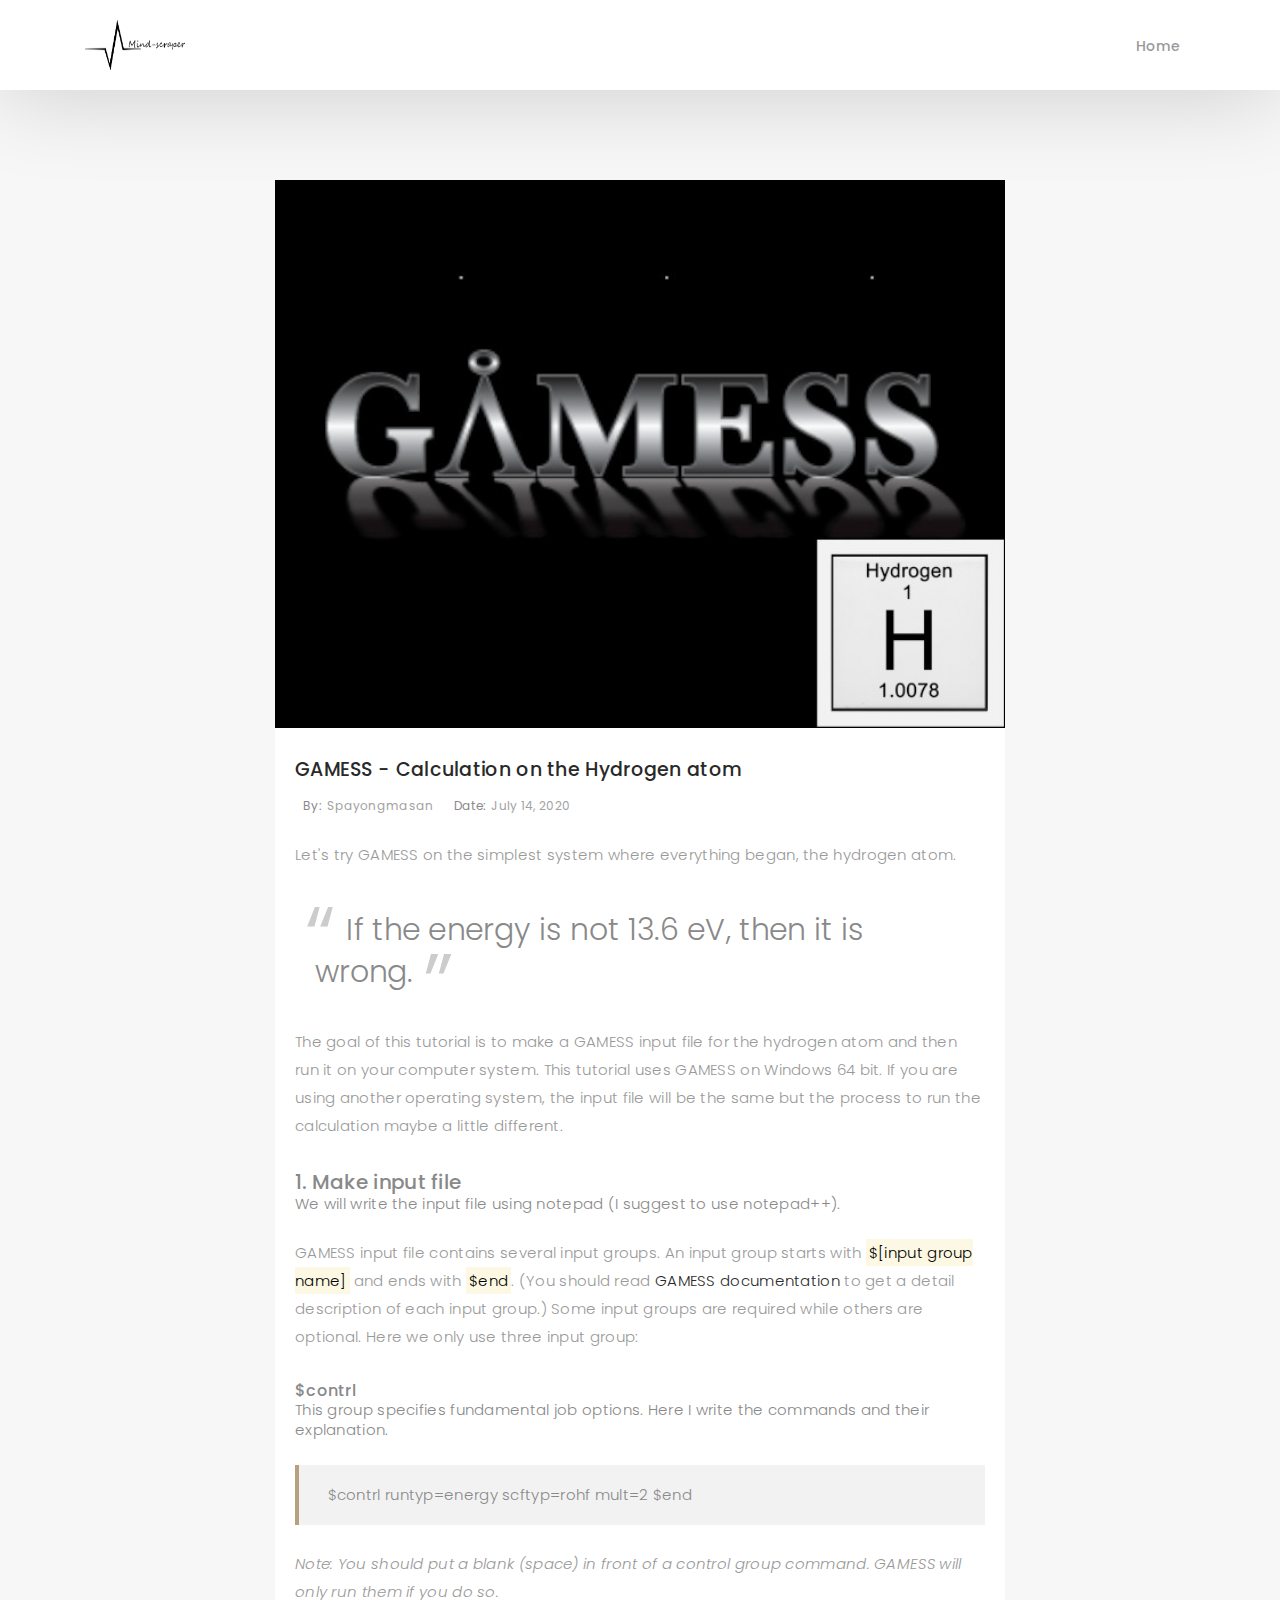
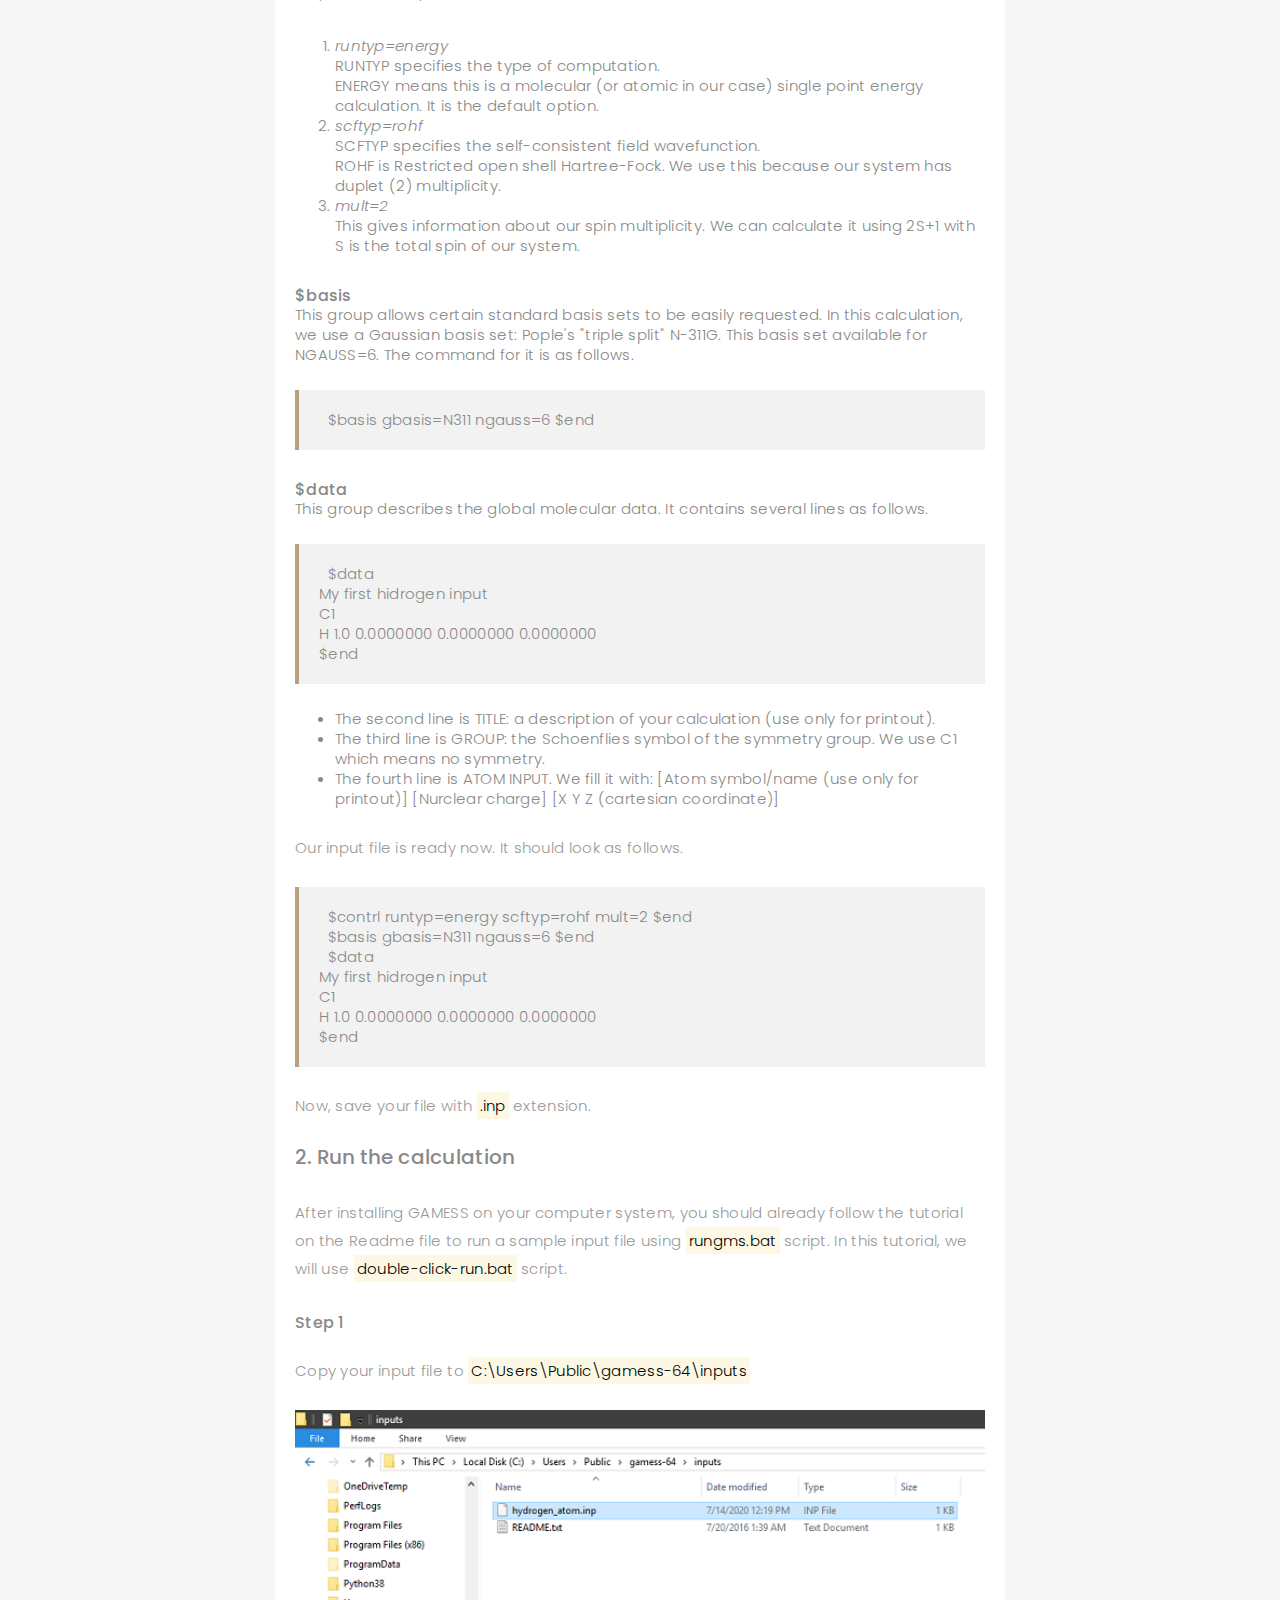
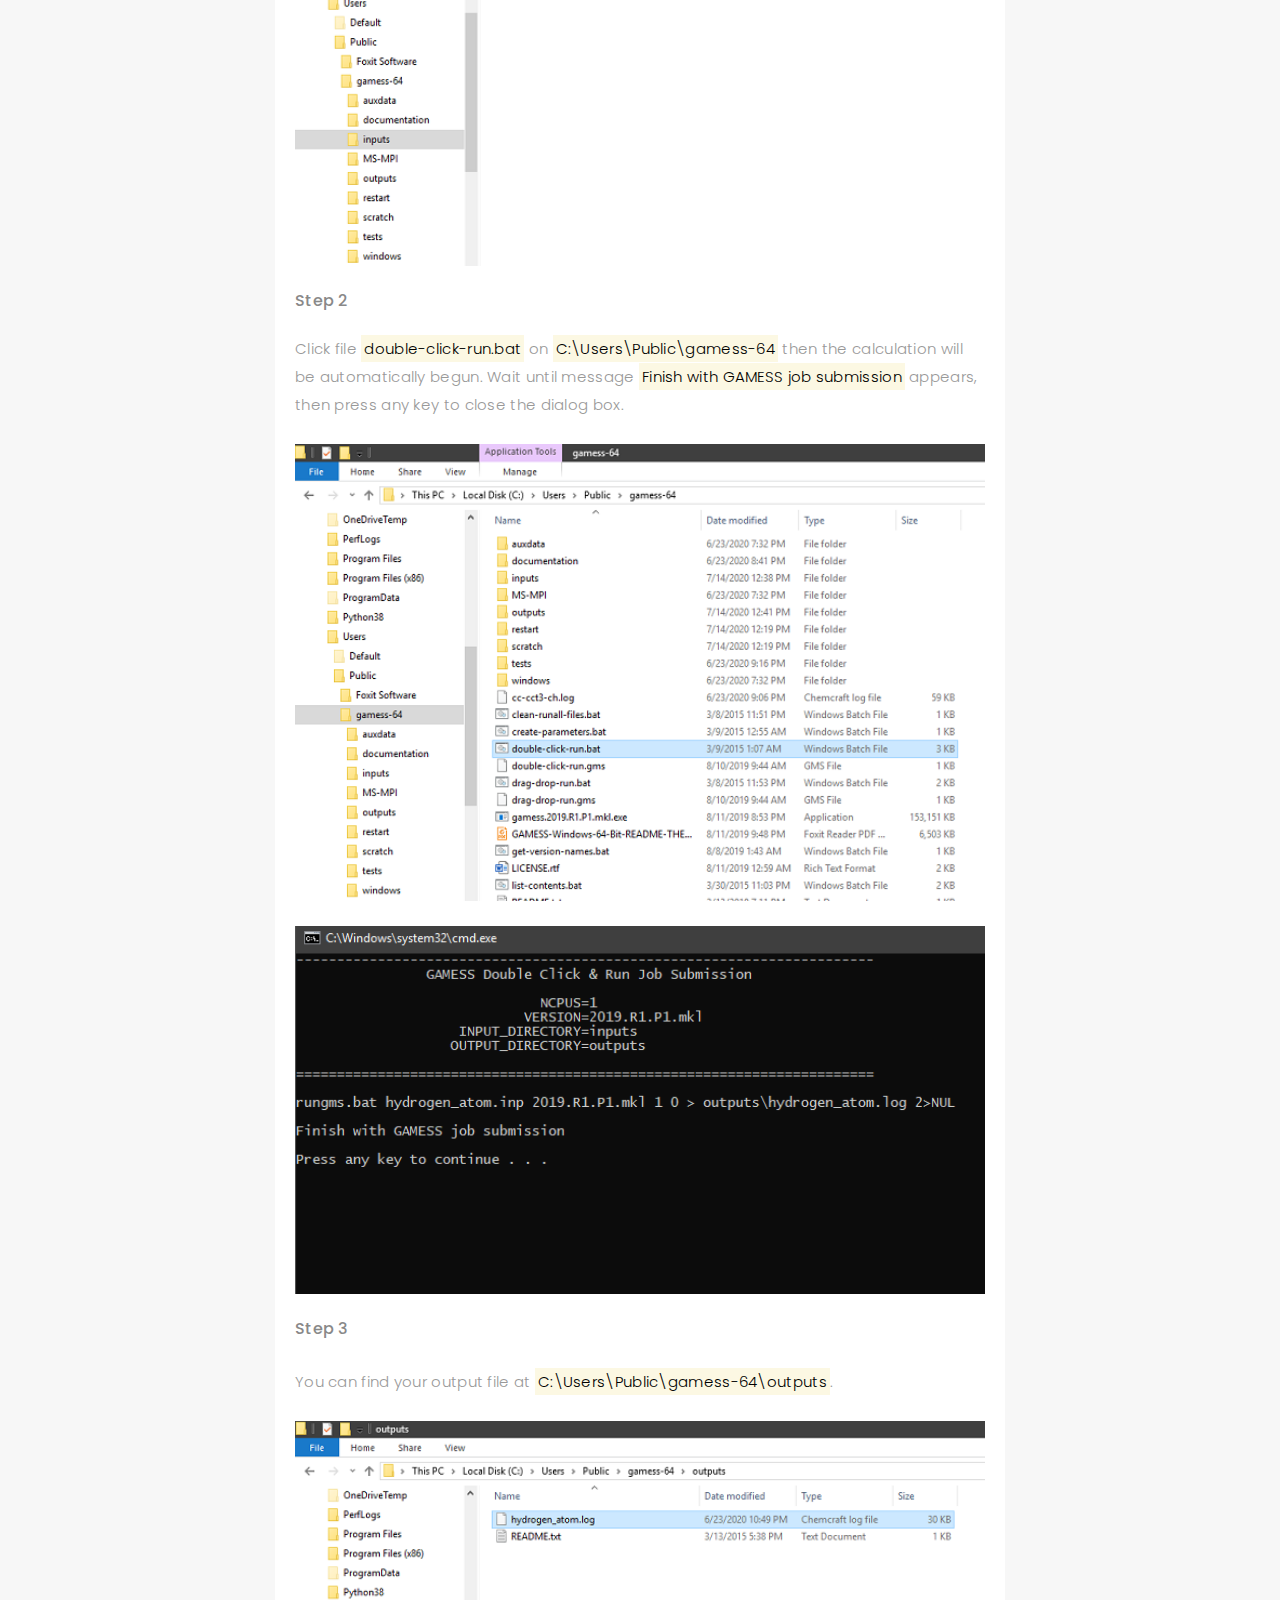
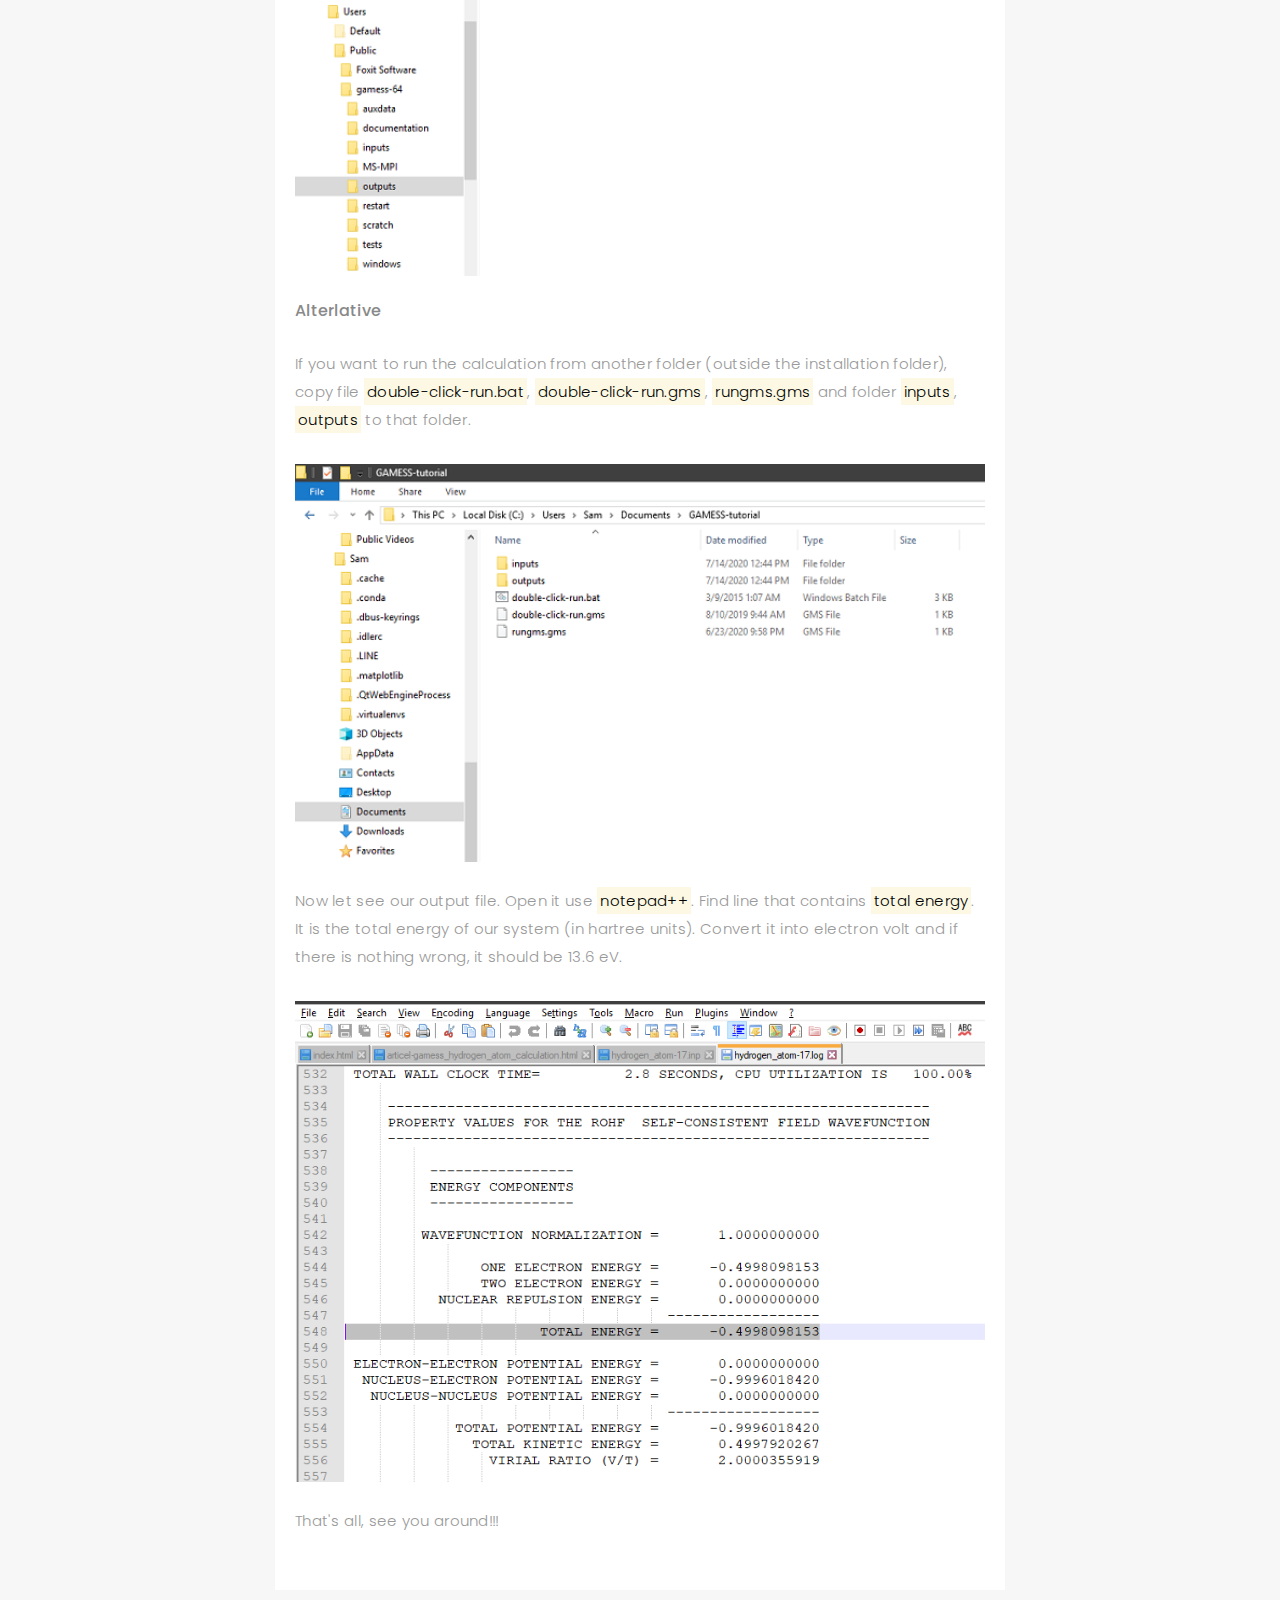
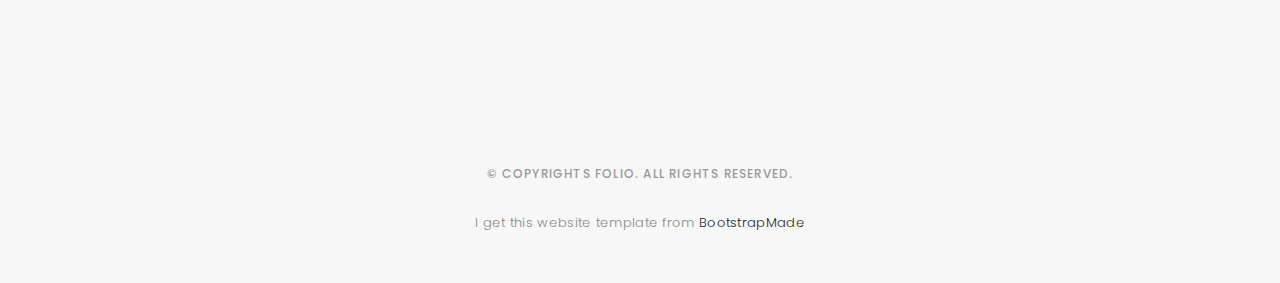
<file: articel-gamess_hydrogen_atom_calculation.html>
<!DOCTYPE html>
<html lang="en">

<head>
  <!-- meta -->
  <meta charset="utf-8">
  <meta content="width=device-width, initial-scale=1.0, maximum-scale=1.0, user-scalable=no" name="viewport">

  <title>Gamess-hydrogen calc.</title>
  <!--<meta content="" name="keywords">
  <meta content="" name="description">-->

  <!-- Google Fonts -->
  <link href="https://fonts.googleapis.com/css?family=Poppins:300,300i,400,400i,500,500i,600,600i,700,700i|Playfair+Display:400,400i,700,700i,900,900i" rel="stylesheet">

  <!-- Bootstrap CSS File -->
  <link href="lib/bootstrap/css/bootstrap.min.css" rel="stylesheet">

  <!-- Libraries CSS Files -->
  <link href="lib/ionicons/css/ionicons.min.css" rel="stylesheet">
  <link href="lib/owlcarousel/assets/owl.carousel.min.css" rel="stylesheet">
  <link href="lib/magnific-popup/magnific-popup.css" rel="stylesheet">
  <link href="lib/hover/hover.min.css" rel="stylesheet">

  <!-- Blog Stylesheet File -->
  <link href="css/blog.css" rel="stylesheet">

  <!-- Main Stylesheet File -->
  <link href="css/style.css" rel="stylesheet">

  <!-- Responsive css -->
  <link href="css/responsive.css" rel="stylesheet">

  <!-- Favicon -->
  <link rel="shortcut icon" href="images/favicon.png">

  <!-- =======================================================
    Theme Name: Folio
    Theme URL: https://bootstrapmade.com/folio-bootstrap-portfolio-template/
    Author: BootstrapMade.com
    Author URL: https://bootstrapmade.com
  ======================================================= -->
</head>

<body>

  <!-- start section navbar -->
  <nav id="main-nav-subpage" class="subpage-nav">
    <div class="row">
      <div class="container">

        <div class="logo">
          <a><img src="images/logo.png" alt="logo"></a>
        </div>

        <div class="responsive"><i data-icon="m" class="ion-navicon-round"></i></div>

        <ul class="nav-menu list-unstyled">
          <li><a href="index.html" class="smoothScroll">Home</a></li>
        </ul>
      </div>
    </div>
  </nav>
  <!-- End section navbar -->
  <!-- start section main content -->
  <div class="main-content paddsection">
    <div class="container">
      <div class="row justify-content-center">
        <div class="col-md-8 col-md-offset-2">
          <div class="row">
            <div class="container-main single-main">
              <div class="col-md-12">
                <div class="block-main mb-30">
                  <img src="images/articel-gamess_hydrogen_atom_calc.jpg" class="img-responsive" alt="reviews2" style="width:100%;" >
                  <div class="content-main single-post padDiv">
                    <div class="journal-txt">
                      <h4><a href="#">GAMESS - Calculation on the Hydrogen atom</a></h4>
                    </div>
                    <div class="post-meta">
                      <ul class="list-unstyled mb-0">
					  <li class="author">by:<a href="#">spayongmasan</a></li>
                        <li class="date">date:<a href="#">July 14, 2020</a></li>                       
                      </ul>
                    </div>
                    <p class="mb-30">Let's try GAMESS on the simplest system where everything began, the hydrogen atom.</p>
					
					<blockquote class=quotation>If the energy is not 13.6 eV, then it is wrong.</blockquote>
														
					<p class="mb-30">The goal of this tutorial is to make a GAMESS input file for the hydrogen atom and then run it on your computer system. This tutorial uses GAMESS on Windows 64 bit.
					If you are using another operating system, the input file will be the same but the process to run the calculation maybe a little different.</p>
					
					<p class="mb-30">
					<h5>1. Make input file</h5>
					We will write the input file using notepad (I suggest to use notepad++).</p>
					
					<p class="mb-30">GAMESS input file contains several input groups. 
					An input group starts with <mark>$[input group name]</mark> and ends with <mark>$end</mark>.
					(You should read <a href=https://www.msg.chem.iastate.edu/gamess/documentation.html>GAMESS documentation</a> to get a detail description of each input group.) 
					Some input groups are required while others are optional.
					Here we only use three input group: </p>
					
					<p class="mb-30">
					<h6 >$contrl</h6>
					This group specifies fundamental job options. 
					Here I  write the commands and their explanation.</p>
					
					<blockquote class = command>&nbsp; $contrl runtyp=energy scftyp=rohf mult=2 $end</blockquote>				
					
					<p class="mb-30"><i>Note: You should put a blank (space) in front of a control group command. GAMESS will only run them if you do so.</i></p>
					
					<ol>
						<li><i>runtyp=energy</i><br>
						RUNTYP specifies the type of computation.<br>
						ENERGY means this is a molecular (or atomic in our case) single point energy calculation. It is the default option.
						</li>
						
						<li><i>scftyp=rohf</i><br>
						SCFTYP specifies the self-consistent field wavefunction.<br>
						ROHF is Restricted open shell Hartree-Fock. We use this because our system has duplet (2) multiplicity.
						</li>
						
						<li><i>mult=2</i> <br>
						This gives information about our spin multiplicity. We can calculate it using 2S+1 with S is the total spin of our system.</li>
					</ol>
					
					<p class="mb-30">
					<h6>$basis</h6>
					This group allows certain standard basis sets to be easily requested. 
					In this calculation, we use a Gaussian basis set:  Pople's "triple split" N-311G. This basis set available for NGAUSS=6. 
					The command for it is as follows.</p>
					
					<blockquote class = command>&nbsp; $basis gbasis=N311 ngauss=6 $end</blockquote>
					
					<p class="mb-30">
					<h6 >$data</h6>
					This group describes the global molecular data. It contains several lines as follows.
					</p>
					
					<blockquote class = command>
					&nbsp; $data<br>
					My first hidrogen input<br>
					C1<br>
					H   1.0      0.0000000     0.0000000     0.0000000<br>
					$end
					</blockquote>	

					<p>
						<ul>
							<li>The second line is TITLE: a description of your calculation (use only for printout).</li>
							<li>The third line  is GROUP: the Schoenflies symbol of the symmetry group. We use C1 which means no symmetry.</li>
							<li>The fourth line is ATOM INPUT. We fill it with: [Atom symbol/name (use only for printout)] [Nurclear charge] [X Y Z (cartesian coordinate)]</li>
						</ul> 
					</p>
					
					<p>Our input file is ready now. It should look as follows.					
					<blockquote class = command>
					&nbsp; $contrl runtyp=energy scftyp=rohf mult=2 $end <br>
					&nbsp; $basis gbasis=N311 ngauss=6 $end <br>
					&nbsp; $data<br>
					My first hidrogen input<br>
					C1<br>
					H   1.0      0.0000000     0.0000000     0.0000000<br>
					$end
					</blockquote>
					</p>
					
					<p>Now, save your file with <mark>.inp</mark> extension.</p>
					<h5 class="mb-30">2. Run the calculation</h5>
					<p class="mb-30">After installing GAMESS on your computer system, you should already follow the tutorial on the Readme file to run a sample input file using <mark>rungms.bat</mark> script.
					In this tutorial, we will use <mark>double-click-run.bat</mark> script.</p>
										
					<h6>Step 1</h6>
					<p>Copy your input file to <mark>C:\Users\Public\gamess-64\inputs</mark><br></p>
					<p><img src="images/articel-gamess_hydorgen_atom_calc-step1.PNG" style="width:100%;"></p>
										
					<h6>Step 2</h6>
					<p>Click file <mark>double-click-run.bat</mark> on <mark>C:\Users\Public\gamess-64</mark> then the calculation will be automatically  begun. 
					Wait until message <mark>Finish with GAMESS job submission</mark> appears, then press any key to close the dialog box.</p>
					<p><img src="images/articel-gamess_hydorgen_atom_calc-step2.PNG" style="width:100%;"></p>
					<p><img src="images/articel-gamess_hydorgen_atom_calc-step2b.PNG" style="width:100%;"></p>								
					
					<h6 class="mb-30">Step 3</h6>
					<p>You can find your output file at <mark>C:\Users\Public\gamess-64\outputs</mark>.</p>
					<p><img src="images/articel-gamess_hydorgen_atom_calc-step3.PNG" style="width:100%;"></p>
										
					
					<h6 class="mb-30">Alterlative</h6>
					<p class="mb-30">If you want to run the calculation from another folder (outside the installation folder), 
					copy file <mark>double-click-run.bat</mark>, <mark>double-click-run.gms</mark>, <mark>rungms.gms</mark> 
					and folder <mark>inputs</mark>, <mark>outputs</mark> to that folder.</p>					
					<p><img src="images/articel-gamess_hydorgen_atom_calc-step4.PNG" style="width:100%;"></p>
					
					<p class="mb-30">Now let see our output file. Open it use <mark>notepad++</mark>. Find line that contains <mark>total energy</mark>.
					It is the total energy of our system (in hartree units). 
					Convert it into electron volt and if there is nothing wrong, it should be 13.6 eV.</p>
					<p><img src="images/articel-gamess_hydorgen_atom_calc-output.PNG" style="width:100%;"></p>
					
					<p>That's all, see you around!!!</p>
                  </div> 
                </div>
              </div>                                        
            </div>
          </div>
        </div>
      </div>
    </div>
  </div>
  <!--  </div> -->
  <!-- start section main content -->

  <!-- start section footer -->
  <div id="footer" class="text-center">
    <div class="container">
      

      <p>&copy; Copyrights Folio. All rights reserved.</p>

      <div class="credits">
        <!--
          All the links in the footer should remain intact.
          You can delete the links only if you purchased the pro version.
          Licensing information: https://bootstrapmade.com/license/
          Purchase the pro version with working PHP/AJAX contact form: https://bootstrapmade.com/buy/?theme=Folio
        -->
        I get this website template from <a href="https://bootstrapmade.com/">BootstrapMade</a>
      </div>

    </div>
  </div>
  <!-- End section footer -->

  <!-- JavaScript Libraries -->
  <script src="lib/jquery/jquery.min.js"></script>
  <script src="lib/jquery/jquery-migrate.min.js"></script>
  <script src="lib/bootstrap/js/bootstrap.bundle.min.js"></script>
  <script src="lib/typed/typed.js"></script>
  <script src="lib/owlcarousel/owl.carousel.min.js"></script>
  <script src="lib/magnific-popup/magnific-popup.min.js"></script>
  <script src="lib/isotope/isotope.pkgd.min.js"></script>

  <!-- Contact Form JavaScript File -->
  <script src="contactform/contactform.js"></script>

  <!-- Template Main Javascript File -->
  <script src="js/main.js"></script>

</body>

</html>
</file>
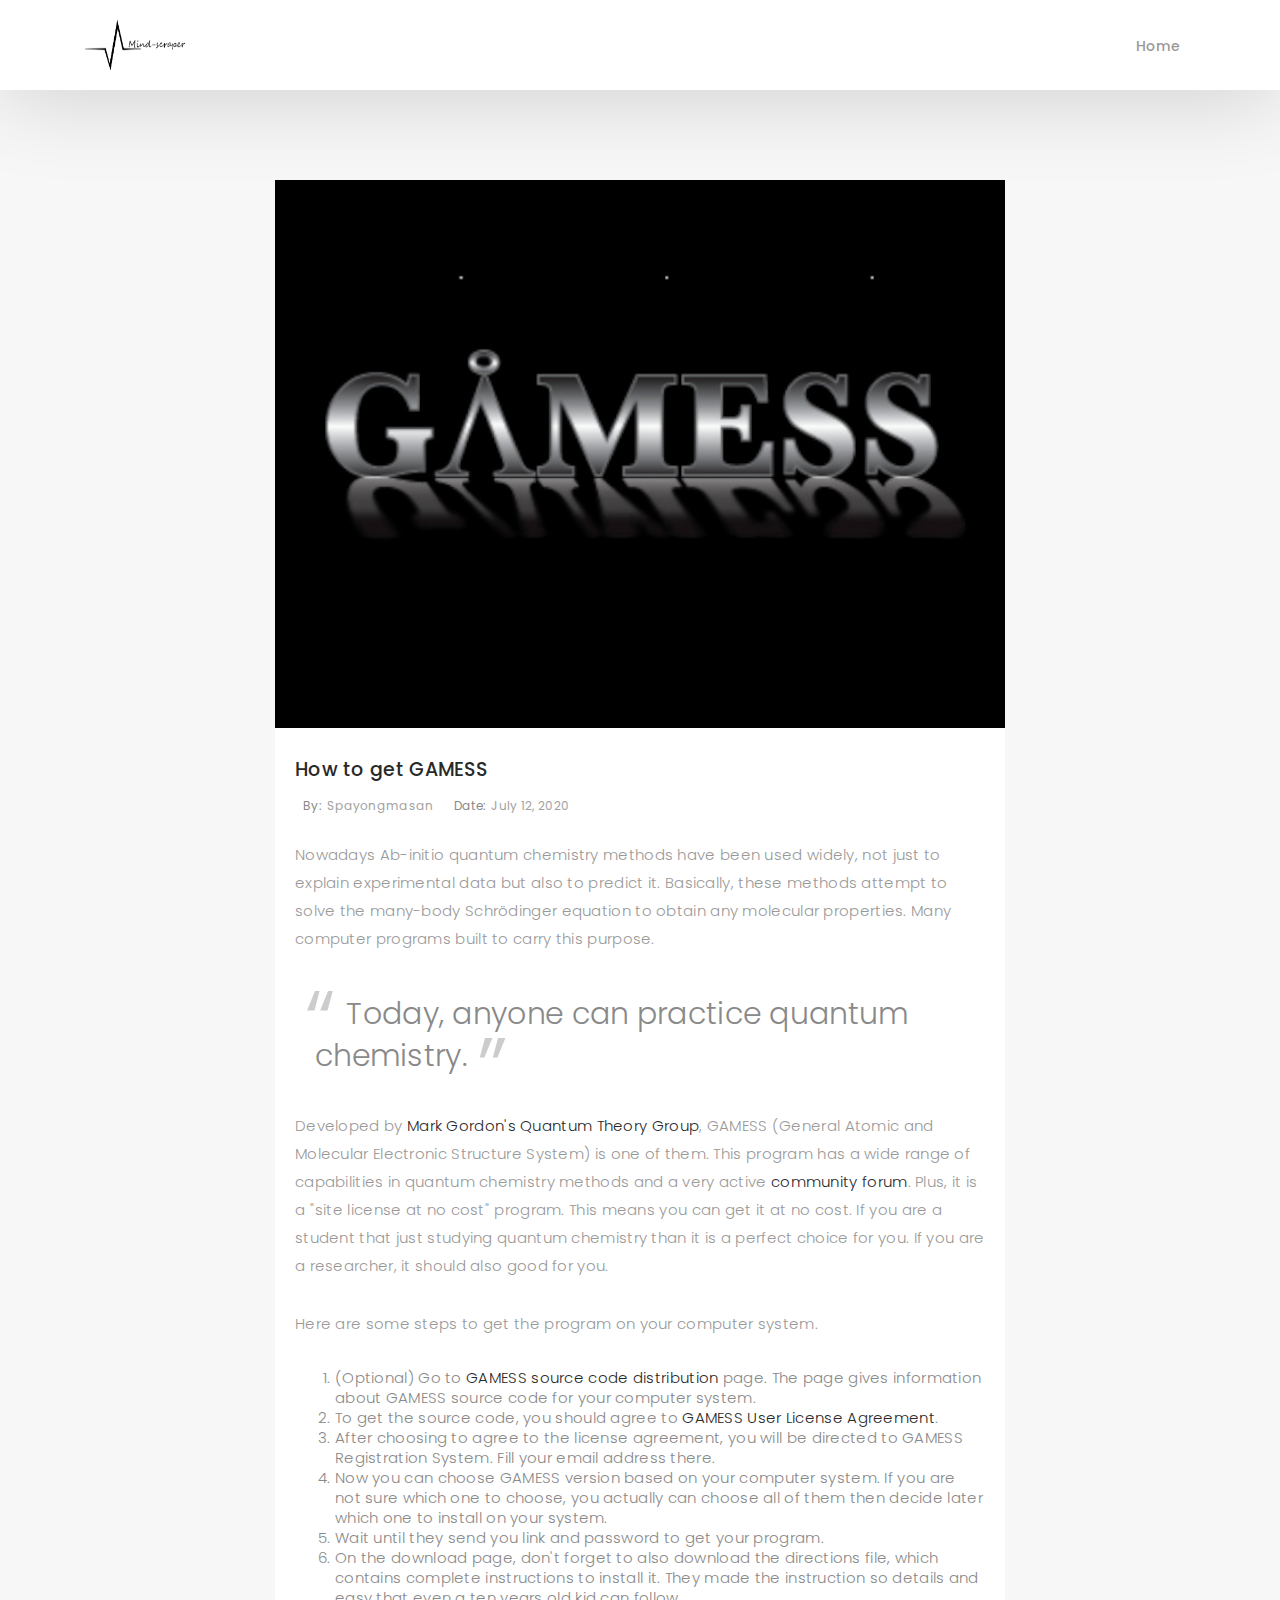
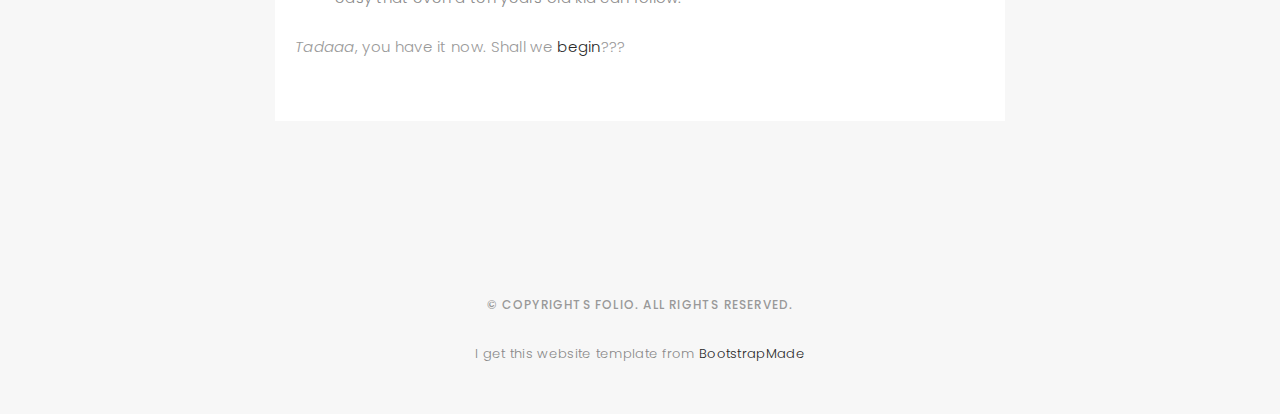
<file: articel-how_to_get_gamess.html>
<!DOCTYPE html>
<html lang="en">

<head>
  <!-- meta -->
  <meta charset="utf-8">
  <meta content="width=device-width, initial-scale=1.0, maximum-scale=1.0, user-scalable=no" name="viewport">

  <title>Get Gamess</title>
  <meta content="" name="keywords">
  <meta content="" name="description">

  <!-- Google Fonts -->
  <link href="https://fonts.googleapis.com/css?family=Poppins:300,300i,400,400i,500,500i,600,600i,700,700i|Playfair+Display:400,400i,700,700i,900,900i" rel="stylesheet">

  <!-- Bootstrap CSS File -->
  <link href="lib/bootstrap/css/bootstrap.min.css" rel="stylesheet">

  <!-- Libraries CSS Files -->
  <link href="lib/ionicons/css/ionicons.min.css" rel="stylesheet">
  <link href="lib/owlcarousel/assets/owl.carousel.min.css" rel="stylesheet">
  <link href="lib/magnific-popup/magnific-popup.css" rel="stylesheet">
  <link href="lib/hover/hover.min.css" rel="stylesheet">

  <!-- Blog Stylesheet File -->
  <link href="css/blog.css" rel="stylesheet">

  <!-- Main Stylesheet File -->
  <link href="css/style.css" rel="stylesheet">

  <!-- Responsive css -->
  <link href="css/responsive.css" rel="stylesheet">

  <!-- Favicon -->
  <link rel="shortcut icon" href="images/favicon.png">

  <!-- =======================================================
    Theme Name: Folio
    Theme URL: https://bootstrapmade.com/folio-bootstrap-portfolio-template/
    Author: BootstrapMade.com
    Author URL: https://bootstrapmade.com
  ======================================================= -->
</head>

<body>

  <!-- start section navbar -->
  <nav id="main-nav-subpage" class="subpage-nav">
    <div class="row">
      <div class="container">

        <div class="logo">
          <a><img src="images/logo.png" alt="logo"></a>
        </div>

        <div class="responsive"><i data-icon="m" class="ion-navicon-round"></i></div>

        <ul class="nav-menu list-unstyled">
          <li><a href="index.html" class="smoothScroll">Home</a></li>
        </ul>
      </div>
    </div>
  </nav>
  <!-- End section navbar -->
  <!-- start section main content -->
  <div class="main-content paddsection">
    <div class="container">
      <div class="row justify-content-center">
        <div class="col-md-8 col-md-offset-2">
          <div class="row">
            <div class="container-main single-main">
              <div class="col-md-12">
                <div class="block-main mb-30">
                  <img src="images/articel-gamess_installation.jpg" class="img-responsive" alt="reviews2" style="width:100%;">
                  <div class="content-main single-post padDiv">
                    <div class="journal-txt">
                      <h4><a href="#">How to get GAMESS</a></h4>
                    </div>
                    <div class="post-meta">
                      <ul class="list-unstyled mb-0">
					  <li class="author">by:<a href="#">spayongmasan</a></li>
                        <li class="date">date:<a href="#">July 12, 2020</a></li>                       
                      </ul>
                    </div>
                    <p class="mb-30">Nowadays Ab-initio quantum chemistry methods have been used widely, not just to explain experimental data but also to predict it. 
					Basically, these methods attempt to solve the many-body Schrödinger equation to obtain any molecular properties.
					Many computer programs built to carry this purpose.</p>
					
					<blockquote class=quotation>Today, anyone can practice quantum chemistry.</blockquote>
					
                    <p class="mb-30">Developed by <a href = https://www.msg.chem.iastate.edu/index.html>Mark Gordon's Quantum Theory Group</a>, GAMESS (General Atomic and Molecular Electronic Structure System) is one of them.
					This program has a wide range of capabilities in quantum chemistry methods and a very active <a href=https://groups.google.com/forum/?utm_medium=email&utm_source=footer#!forum/gamess>community forum</a>. Plus, it is  a "site license at no cost" program. This means you can get it at no cost. 
					If you are a student that just studying quantum chemistry than it is a perfect choice for you. If you are a researcher, it should also good for you.</p>
			           				
                    <p class="mb-30">Here are some steps to get the program on your computer system.
						<ol>
							<li>(Optional) Go to <a href= https://www.msg.chem.iastate.edu/gamess/download.html>GAMESS source code distribution</a> page. The page gives information about GAMESS source code for your computer system.</li>
							<li>To get the source code, you should agree to <a href= https://www.msg.chem.iastate.edu/gamess/License_Agreement.html>GAMESS User License Agreement</a>.</li>
							<li>After choosing to agree to the license agreement, you will be directed to GAMESS Registration System. Fill your email address there.</li>
							<li>Now you can choose GAMESS version based on your computer system. If you are not sure which one to choose, you actually can choose all of them then decide later which one to install on your system.</li>
							<li>Wait until they send you link and password to get your program.</li>
							<li>On the download page, don't forget to also download the directions file, which contains complete instructions to install it. 
							They made the instruction so details and easy that even a ten years old kid can follow. </li>
						</ol>
					</p>
					
					<p class="mb-30"><i>Tadaaa</i>, you have it now. Shall we <a href=articel-gamess_hydrogen_atom_calculation.html>begin</a>???</p>

                  </div>
                </div>
              </div>                                        
            </div>
          </div>
        </div>
      </div>
    </div>
  </div>
  <!--  </div> -->
  <!-- start section main content -->

  <!-- start section footer -->
  <div id="footer" class="text-center">
    <div class="container">
      

      <p>&copy; Copyrights Folio. All rights reserved.</p>

      <div class="credits">
        <!--
          All the links in the footer should remain intact.
          You can delete the links only if you purchased the pro version.
          Licensing information: https://bootstrapmade.com/license/
          Purchase the pro version with working PHP/AJAX contact form: https://bootstrapmade.com/buy/?theme=Folio
        -->
        I get this website template from <a href="https://bootstrapmade.com/">BootstrapMade</a>
      </div>

    </div>
  </div>
  <!-- End section footer -->

  <!-- JavaScript Libraries -->
  <script src="lib/jquery/jquery.min.js"></script>
  <script src="lib/jquery/jquery-migrate.min.js"></script>
  <script src="lib/bootstrap/js/bootstrap.bundle.min.js"></script>
  <script src="lib/typed/typed.js"></script>
  <script src="lib/owlcarousel/owl.carousel.min.js"></script>
  <script src="lib/magnific-popup/magnific-popup.min.js"></script>
  <script src="lib/isotope/isotope.pkgd.min.js"></script>

  <!-- Contact Form JavaScript File -->
  <script src="contactform/contactform.js"></script>

  <!-- Template Main Javascript File -->
  <script src="js/main.js"></script>

</body>

</html>
</file>
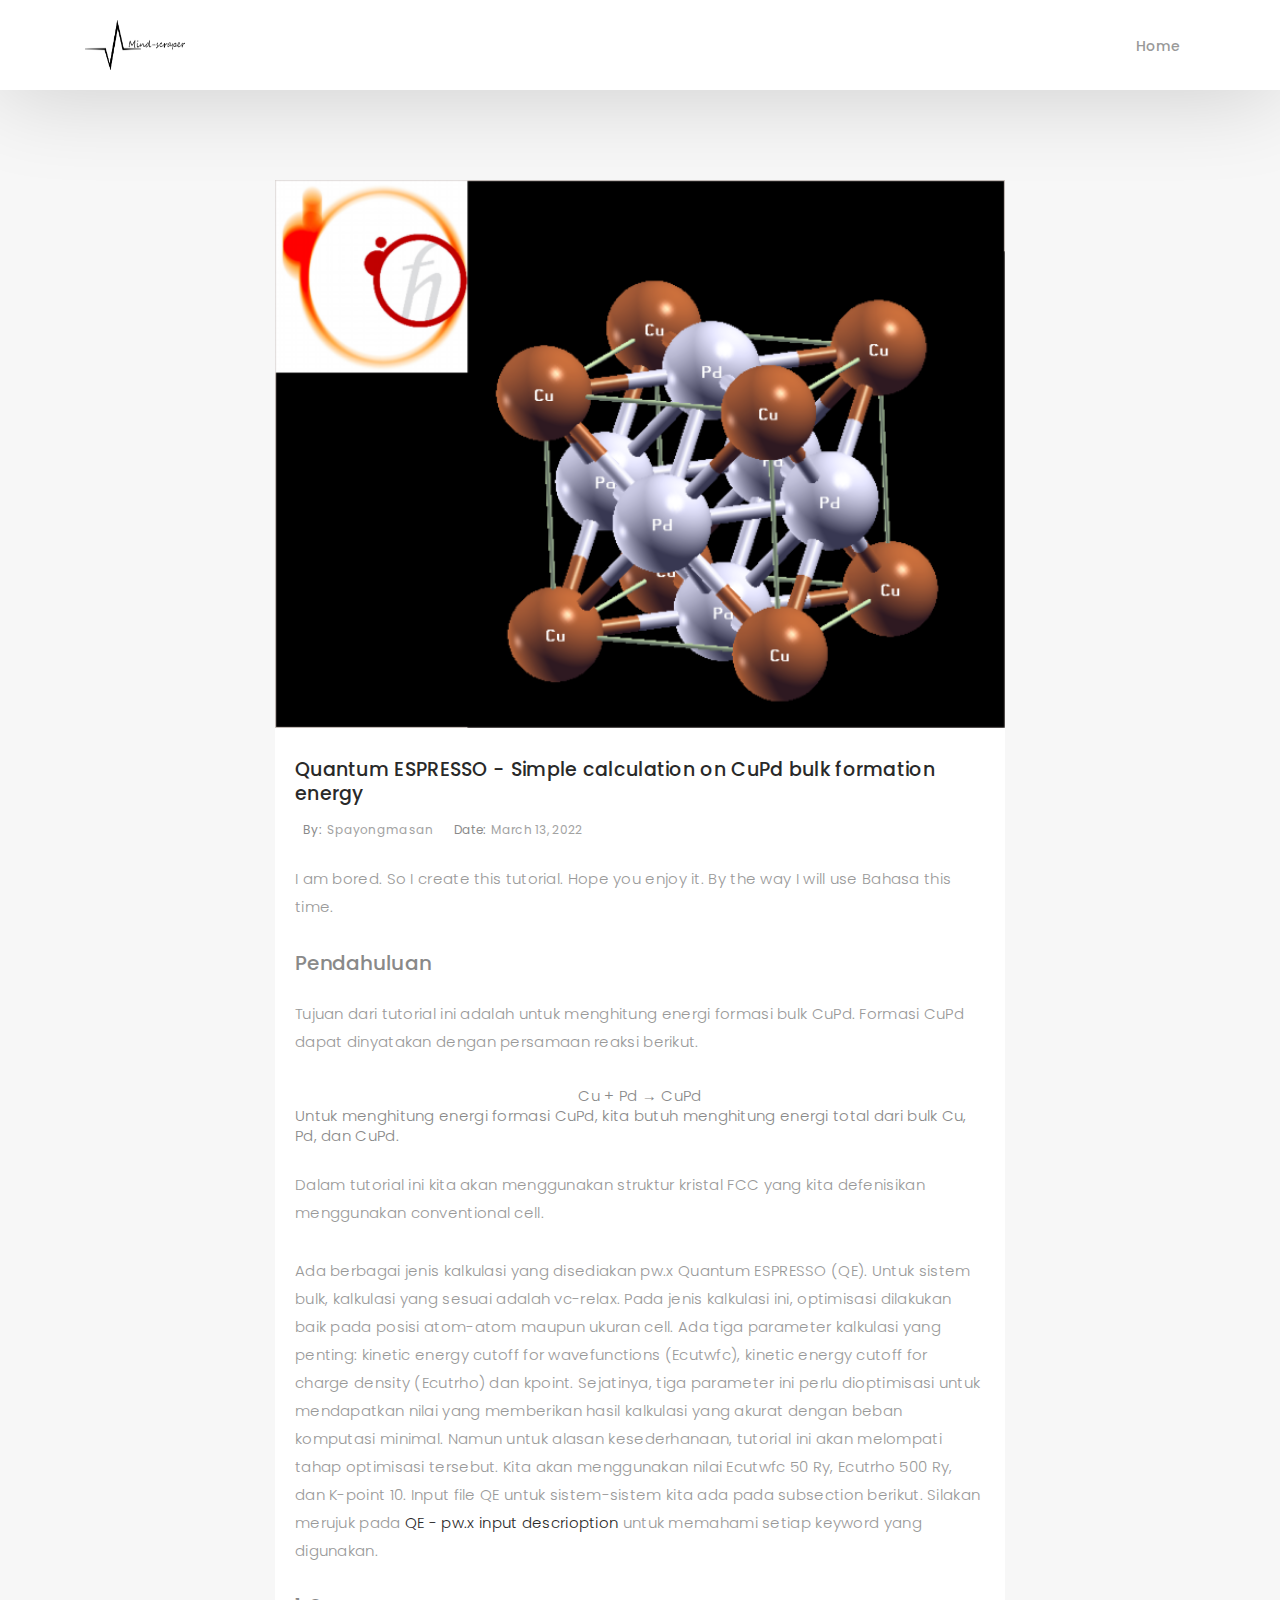
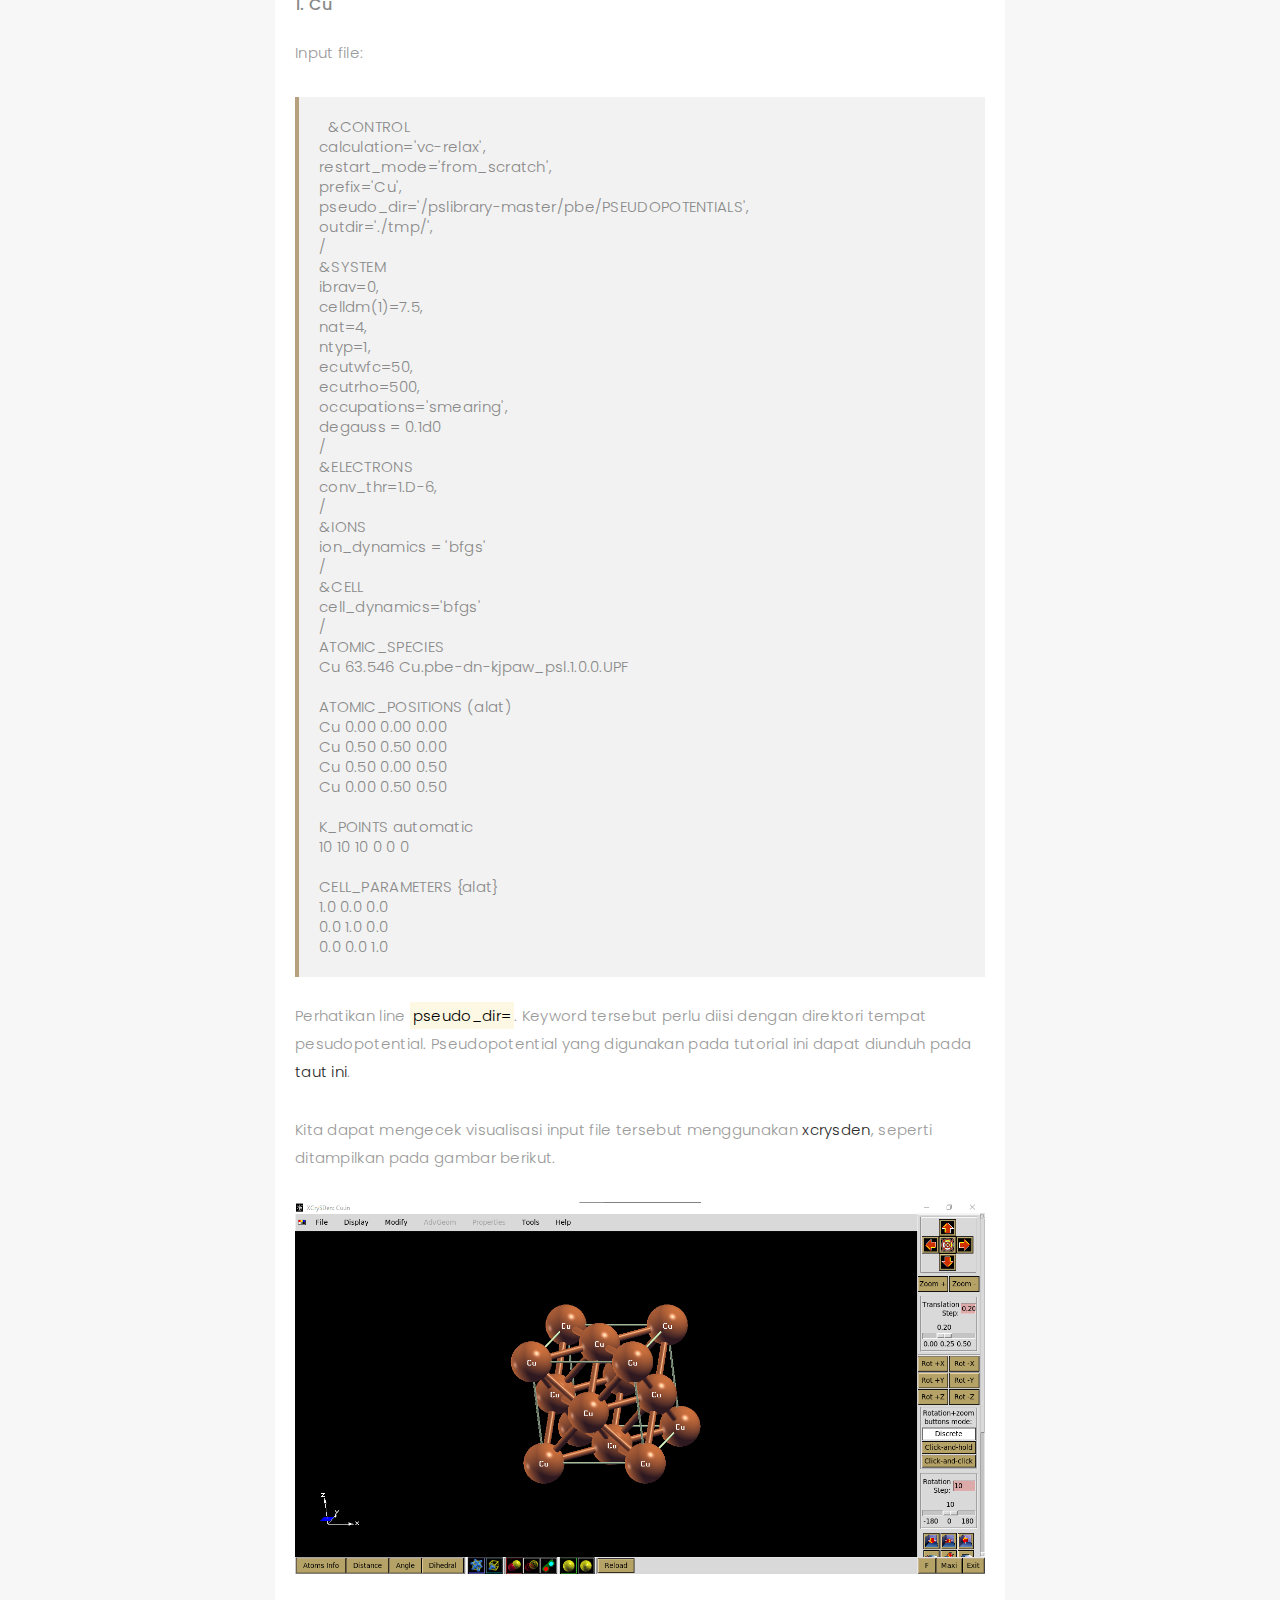
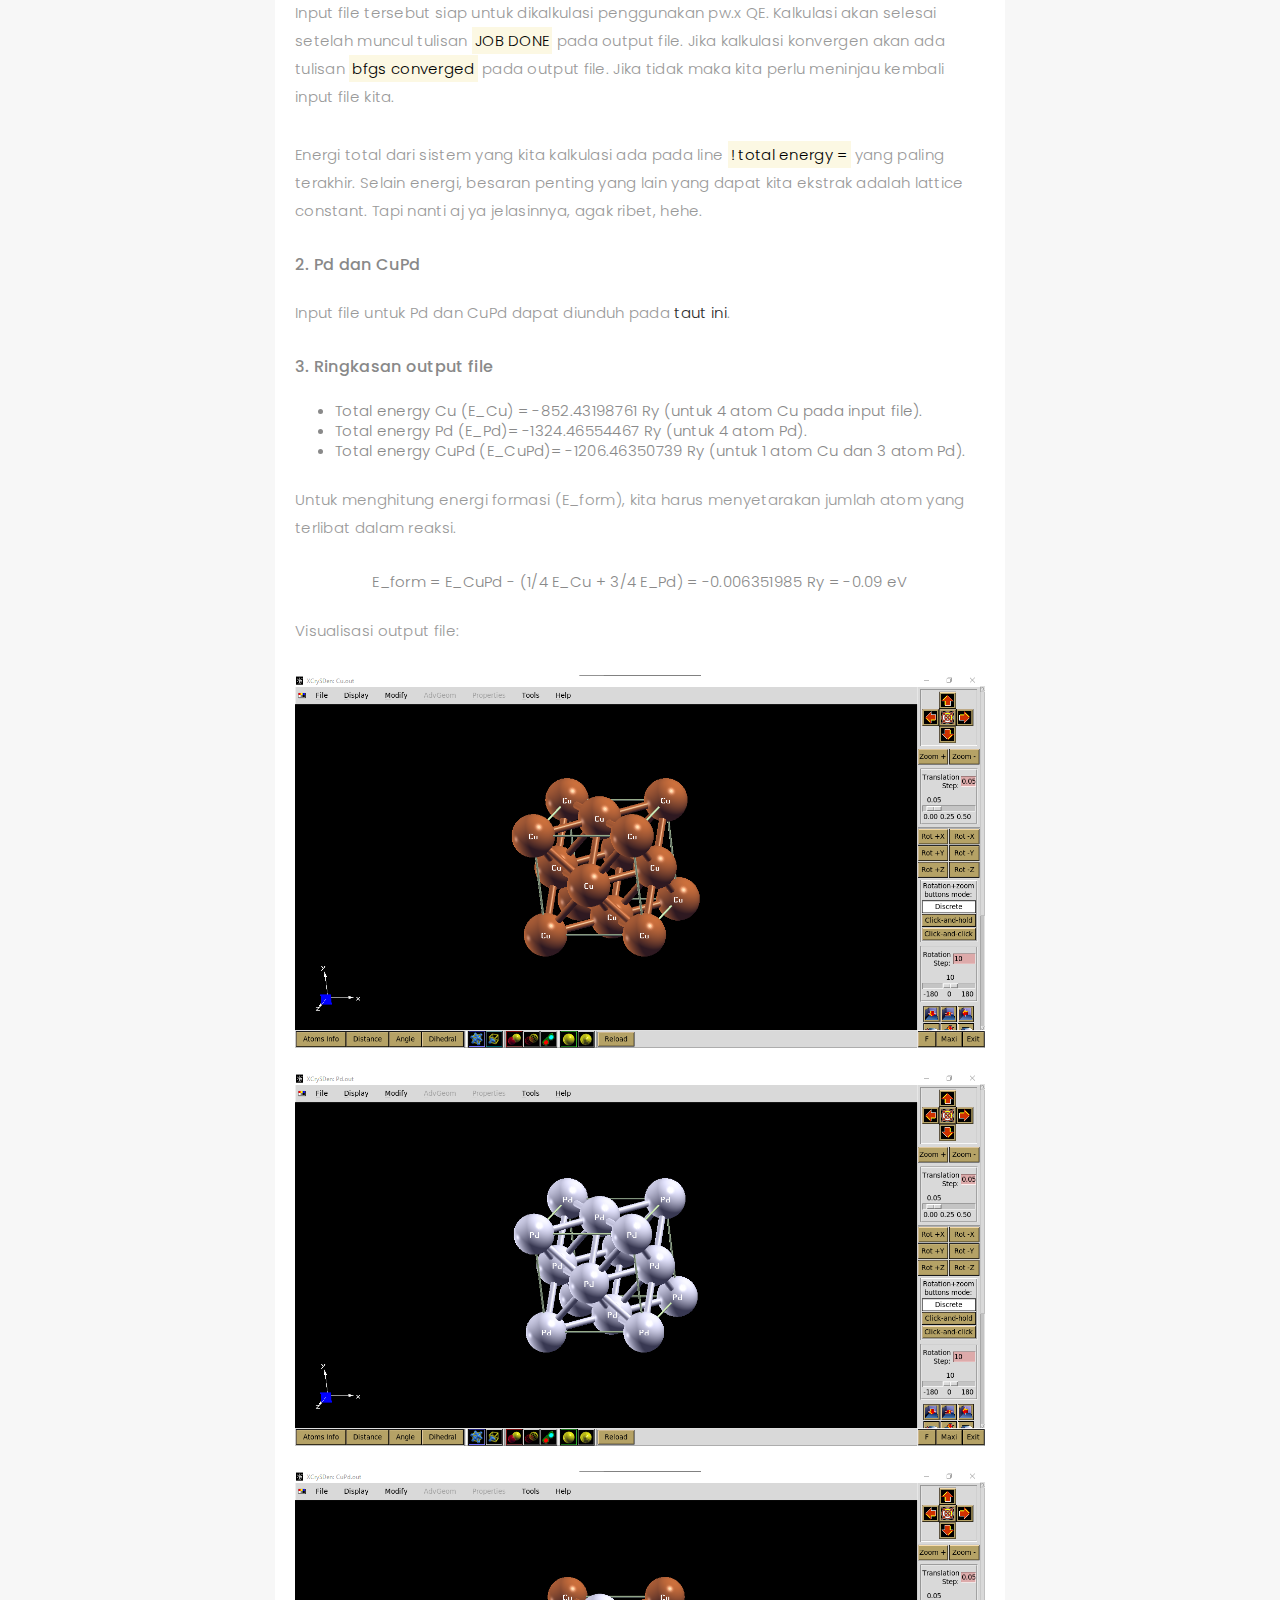
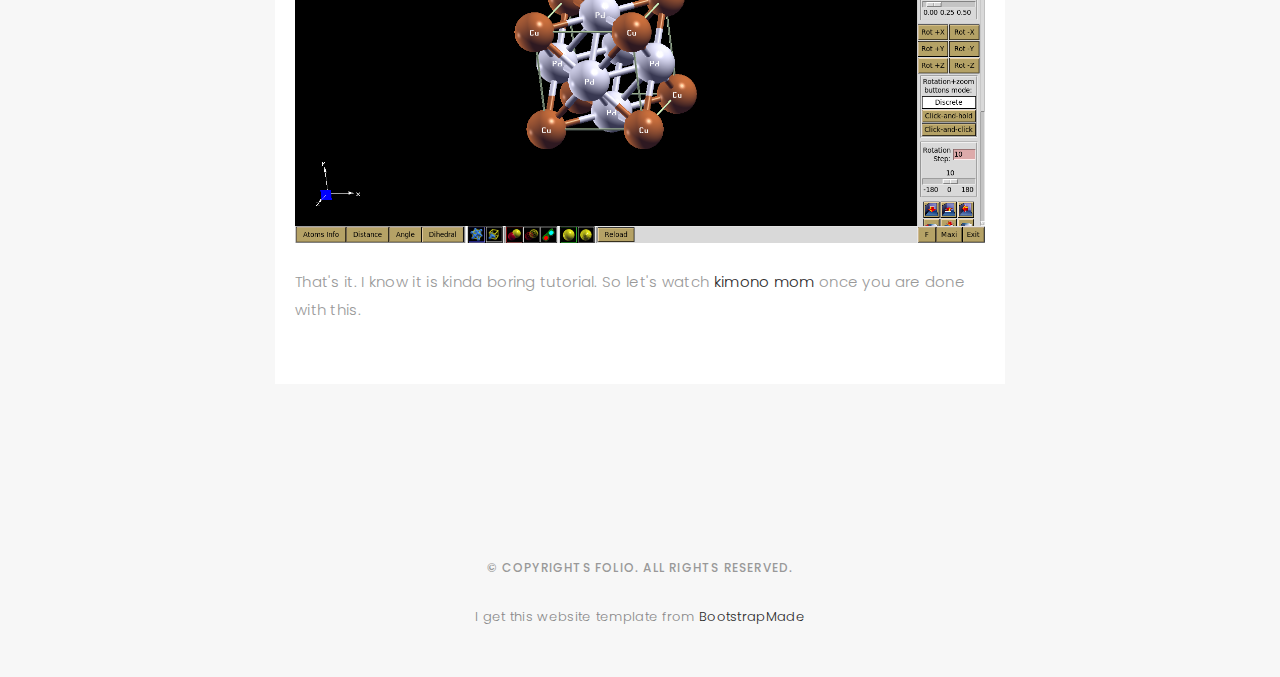
<file: article-QE_CuPd_bulk.html>
<!DOCTYPE html>
<html lang="en">

<head>
  <!-- meta -->
  <meta charset="utf-8">
  <meta content="width=device-width, initial-scale=1.0, maximum-scale=1.0, user-scalable=no" name="viewport">

  <title>QE - CuPd bulk</title>
  <!--<meta content="" name="keywords">
  <meta content="" name="description">-->

  <!-- Google Fonts -->
  <link href="https://fonts.googleapis.com/css?family=Poppins:300,300i,400,400i,500,500i,600,600i,700,700i|Playfair+Display:400,400i,700,700i,900,900i" rel="stylesheet">

  <!-- Bootstrap CSS File -->
  <link href="lib/bootstrap/css/bootstrap.min.css" rel="stylesheet">

  <!-- Libraries CSS Files -->
  <link href="lib/ionicons/css/ionicons.min.css" rel="stylesheet">
  <link href="lib/owlcarousel/assets/owl.carousel.min.css" rel="stylesheet">
  <link href="lib/magnific-popup/magnific-popup.css" rel="stylesheet">
  <link href="lib/hover/hover.min.css" rel="stylesheet">

  <!-- Blog Stylesheet File -->
  <link href="css/blog.css" rel="stylesheet">

  <!-- Main Stylesheet File -->
  <link href="css/style.css" rel="stylesheet">

  <!-- Responsive css -->
  <link href="css/responsive.css" rel="stylesheet">

  <!-- Favicon -->
  <link rel="shortcut icon" href="images/favicon.png">

  <!-- =======================================================
    Theme Name: Folio
    Theme URL: https://bootstrapmade.com/folio-bootstrap-portfolio-template/
    Author: BootstrapMade.com
    Author URL: https://bootstrapmade.com
  ======================================================= -->
</head>

<body>

  <!-- start section navbar -->
  <nav id="main-nav-subpage" class="subpage-nav">
    <div class="row">
      <div class="container">

        <div class="logo">
          <a><img src="images/logo.png" alt="logo"></a>
        </div>

        <div class="responsive"><i data-icon="m" class="ion-navicon-round"></i></div>

        <ul class="nav-menu list-unstyled">
          <li><a href="index.html" class="smoothScroll">Home</a></li>
        </ul>
      </div>
    </div>
  </nav>
  <!-- End section navbar -->
  <!-- start section main content -->
  <div class="main-content paddsection">
    <div class="container">
      <div class="row justify-content-center">
        <div class="col-md-8 col-md-offset-2">
          <div class="row">
            <div class="container-main single-main">
              <div class="col-md-12">
                <div class="block-main mb-30">
                  <img src="images/article-QE_CuPd_bulk.png" class="img-responsive" alt="reviews2" style="width:100%;" >
                  <div class="content-main single-post padDiv">
                    <div class="journal-txt">
                      <h4><a href="#">Quantum ESPRESSO - Simple calculation on CuPd bulk formation energy</a></h4>
                    </div>
                    <div class="post-meta">
                      <ul class="list-unstyled mb-0">
					  <li class="author">by:<a href="#">spayongmasan</a></li>
                        <li class="date">date:<a href="#">March 13, 2022</a></li>                       
                      </ul>
                    </div>
                   
														
					<p class="mb-30">I am bored. So I create this tutorial. Hope you enjoy it. By the way I will use Bahasa this time.</p>
                      
                    <p class="mb-30">
					<h5>Pendahuluan</h5>
                    </p>
                    
                    <p class="mb-30">
                    Tujuan dari tutorial ini adalah untuk menghitung energi formasi bulk CuPd. Formasi CuPd dapat dinyatakan dengan persamaan reaksi berikut.                      
                    <center>Cu + Pd &#8594;	CuPd</center>
                    Untuk menghitung energi formasi CuPd, kita butuh menghitung energi total dari bulk Cu, Pd, dan CuPd.   
                    </p>                      
                    
                    <p class="mb-30">
                    Dalam tutorial ini kita akan menggunakan struktur kristal FCC yang kita defenisikan menggunakan conventional cell. 
                    </p> 
                    
                    
                    <p class="mb-30">
                    Ada berbagai jenis kalkulasi yang disediakan pw.x Quantum ESPRESSO (QE). Untuk sistem bulk, kalkulasi yang sesuai adalah vc-relax. Pada jenis kalkulasi ini, optimisasi dilakukan baik pada posisi atom-atom maupun ukuran cell.      
                    
                    Ada tiga parameter kalkulasi yang penting: kinetic energy cutoff for wavefunctions (Ecutwfc), kinetic energy cutoff for charge density (Ecutrho) dan kpoint. Sejatinya, tiga parameter ini perlu dioptimisasi untuk mendapatkan nilai yang memberikan hasil kalkulasi yang akurat dengan beban komputasi minimal. Namun untuk alasan kesederhanaan, tutorial ini akan melompati tahap optimisasi tersebut. Kita akan menggunakan nilai Ecutwfc 50 Ry, Ecutrho 500 Ry, dan K-point 10.  
                    
                    Input file QE untuk sistem-sistem kita ada pada subsection berikut. Silakan merujuk pada <a href="https://www.quantum-espresso.org/Doc/INPUT_PW.html#idm33">QE - pw.x input descrioption</a> untuk memahami setiap keyword yang digunakan. 
                    </p>
                  
                    <p class="mb-30">
					<h6>1. Cu</h6>
                    </p> 
                
                    <p class="mb-30">
					Input file:
                     
                    <blockquote class = command>&nbsp; 
                    
                    &CONTROL <br>
 calculation='vc-relax', <br>
 restart_mode='from_scratch', <br>
 prefix='Cu', <br>
 pseudo_dir='/pslibrary-master/pbe/PSEUDOPOTENTIALS', <br>
 outdir='./tmp/', <br>
/  <br>
&SYSTEM <br>
 ibrav=0, <br>
 celldm(1)=7.5, <br>
 nat=4, <br>
 ntyp=1, <br>
 ecutwfc=50, <br>
 ecutrho=500, <br>
 occupations='smearing', <br>
 degauss = 0.1d0 <br>
/ <br>
&ELECTRONS <br>
  conv_thr=1.D-6, <br>
/ <br>
&IONS <br>
  ion_dynamics = 'bfgs' <br>
/ <br>
&CELL <br>
 cell_dynamics='bfgs' <br>
/ <br>
ATOMIC_SPECIES <br>
Cu 63.546 Cu.pbe-dn-kjpaw_psl.1.0.0.UPF <br>
<br>
ATOMIC_POSITIONS (alat) <br>
Cu  0.00  0.00  0.00 <br>
Cu  0.50  0.50  0.00 <br>
Cu  0.50  0.00  0.50 <br>
Cu  0.00  0.50  0.50 <br>
 <br>
K_POINTS automatic <br>
10 10 10 0 0 0 <br>
 <br>
CELL_PARAMETERS {alat} <br>
    1.0     0.0     0.0 <br>
    0.0     1.0     0.0 <br>
    0.0     0.0     1.0 <br>
					
                    </blockquote>	
                    
                    </p> 
                    
                    <p class="mb-30">
					Perhatikan line <mark>pseudo_dir=</mark>. Keyword tersebut perlu diisi dengan direktori tempat pesudopotential. Pseudopotential yang digunakan pada tutorial ini dapat diunduh pada <a href="https://github.com/mind-scraper/mind-scraper.github.io/tree/master/misc/CuPd">taut ini</a>.   
                    </p> 
              
                    <p class="mb-30">
					Kita dapat mengecek visualisasi input file tersebut menggunakan <a href="http://www.xcrysden.org/">xcrysden</a>, seperti ditampilkan pada gambar berikut.
                    </p>   
                    <p><img src="images/article-QE_CuPd_bulk-Cu_in.png" style="width:100%;"></p>
              
                    <p class="mb-30">
					Input file tersebut siap untuk dikalkulasi penggunakan pw.x QE. Kalkulasi akan selesai setelah muncul tulisan <mark>JOB DONE</mark> pada output file. Jika kalkulasi konvergen akan ada tulisan <mark>bfgs converged</mark> pada output file. Jika tidak maka kita perlu meninjau kembali input file kita. 
                    </p> 
              
                    <p class="mb-30">
                    Energi total dari sistem yang kita kalkulasi ada pada line <mark>!    total energy              =</mark> yang paling terakhir. Selain energi, besaran penting yang lain yang dapat kita ekstrak adalah lattice constant. Tapi nanti aj ya jelasinnya, agak ribet, hehe. 
                    </p> 
              
                    <p class="mb-30">
					<h6>2. Pd dan CuPd</h6>
                    </p> 
                    
                    <p class="mb-30">
					Input file untuk Pd dan CuPd dapat diunduh pada <a href="https://github.com/mind-scraper/mind-scraper.github.io/tree/master/misc/CuPd">taut ini</a>.
                    </p> 
                    
                    <p class="mb-30">
					<h6>3. Ringkasan output file</h6>
                    </p>  
                                 
                    <p>
						<ul>
							<li>Total energy Cu (E_Cu) = -852.43198761 Ry (untuk 4 atom Cu pada input file).</li>
							<li>Total energy Pd (E_Pd)= -1324.46554467 Ry (untuk 4 atom Pd).</li>
							<li>Total energy CuPd (E_CuPd)= -1206.46350739 Ry (untuk 1 atom Cu dan 3 atom Pd).</li>
						</ul> 
					</p> 
                     
                    <p class="mb-30">
					Untuk menghitung energi formasi (E_form), kita harus menyetarakan jumlah atom yang terlibat dalam reaksi.
                        <center>E_form = E_CuPd - (1/4 E_Cu + 3/4 E_Pd) = -0.006351985 Ry = -0.09 eV</center>
                    </p>
          
                    <p class="mb-30">
					Visualisasi output file:
                    </p>
                    
                    <p><img src="images/article-QE_CuPd_bulk-Cu_out.png" style="width:100%;"></p>
                    <p><img src="images/article-QE_CuPd_bulk-Pd_out.png" style="width:100%;"></p>
                    <p><img src="images/article-QE_CuPd_bulk-CuPd_out.png" style="width:100%;"></p>

                    <p class="mb-30">
					That's it. I know it is kinda boring tutorial. So let's watch <a href="https://www.youtube.com/watch?v=l_s0sBhMprU">kimono mom</a> once you are done with this. 
                    </p>
                   
                    
                  </div> 
                </div>
              </div>                                        
            </div>
          </div>
        </div>
      </div>
    </div>
  </div>
  <!--  </div> -->
  <!-- start section main content -->

  <!-- start section footer -->
  <div id="footer" class="text-center">
    <div class="container">
      

      <p>&copy; Copyrights Folio. All rights reserved.</p>

      <div class="credits">
        <!--
          All the links in the footer should remain intact.
          You can delete the links only if you purchased the pro version.
          Licensing information: https://bootstrapmade.com/license/
          Purchase the pro version with working PHP/AJAX contact form: https://bootstrapmade.com/buy/?theme=Folio
        -->
        I get this website template from <a href="https://bootstrapmade.com/">BootstrapMade</a>
      </div>

    </div>
  </div>
  <!-- End section footer -->

  <!-- JavaScript Libraries -->
  <script src="lib/jquery/jquery.min.js"></script>
  <script src="lib/jquery/jquery-migrate.min.js"></script>
  <script src="lib/bootstrap/js/bootstrap.bundle.min.js"></script>
  <script src="lib/typed/typed.js"></script>
  <script src="lib/owlcarousel/owl.carousel.min.js"></script>
  <script src="lib/magnific-popup/magnific-popup.min.js"></script>
  <script src="lib/isotope/isotope.pkgd.min.js"></script>

  <!-- Contact Form JavaScript File -->
  <script src="contactform/contactform.js"></script>

  <!-- Template Main Javascript File -->
  <script src="js/main.js"></script>

</body>

</html>
</file>
<file: css/blog.css>
/*-----------------------------------------------------------------------------------*/

/*  -  Navbar fixd page
/*-----------------------------------------------------------------------------------*/

.subpage-nav {
  display: block !important;
  position: relative;
}

/*-----------------------------------------------------------------------------------*/

/*  /* Single page */

/*-----------------------------------------------------------------------------------*/

/* main content */

.main-content {
  background: #f7f7f7;
}

.main-content .container-main {
  display: inline-block;
  width: 100%;
}

.main-content .container-main .block-main {
  margin-bottom: 30px;
  overflow: hidden;
}

.container-main .block-main .content-main {
  background: #fff none repeat scroll 0 0;
  display: inline-block;
  width: 100%;
}

.journal-txt h4 a {
  display: block;
  font-size: 19px;
  line-height: 24px;
  margin: 0 0 13px 0;
  font-weight: 500;
  color: #292929;
  -moz-transition: all 0.5s ease-in-out 0s;
  -ms-transition: all 0.5s ease-in-out 0s;
  -o-transition: all 0.5s ease-in-out 0s;
  -webkit-transition: all 0.5s ease-in-out 0s;
  transition: all 0.5s ease-in-out 0s;
}

.journal-txt h4 a:hover {
  color: #b8a07e;
  -moz-transition: all 0.5s ease-in-out 0s;
  -ms-transition: all 0.5s ease-in-out 0s;
  -o-transition: all 0.5s ease-in-out 0s;
  -webkit-transition: all 0.5s ease-in-out 0s;
  transition: all 0.5s ease-in-out 0s;
}

.post-meta ul li {
  font-size: 12px;
  font-weight: normal;
  margin-left: 8px;
  margin-right: 8px;
  text-transform: capitalize;
  display: inline-block;
  float: none;
}

.content-main .post-meta a {
  color: #a2a2a2;
  margin-left: 5px;
}

/* Commonts */

.comments {
  background: #fff;
}

.entry-comments h6 {
  margin-right: 10px;
  font-size: 13px;
  letter-spacing: 0.1em;
  font-weight: 500;
}

.entry-comments-item {
  margin-top: 40px;
  padding-bottom: 40px;
  border-bottom: 1px solid #f2f2f2;
}

.entry-comments-avatar {
  position: absolute;
  display: block;
  border-radius: 50%;
  width: 60px;
  height: 60px;
}

.entry-comments-body {
  padding-left: 86px;
}

.entry-comments-author {
  margin-right: 10px;
  font-size: 13px;
  color: #292929;
  letter-spacing: 0.1em;
  font-weight: 500;
}

.rep {
  font-size: 13px;
  color: #292929;
  letter-spacing: 0.1em;
  font-weight: 500;
  text-transform: capitalize;
}

.entry-comments span a {
  font-size: 13px;
  color: #999;
}

.entry-comments-reply {
  padding-left: 10%;
}

/* Commonts form */

.cmt {
  background: #fff;
}

.command {
  padding: 20px;
  background-color: #f2f2f2;
  margin: 10px 0;
  border: none;
  border-left: 4px solid #b8a07e;
  overflow-x: scroll;
  white-space: nowrap ;
}

.quotation{
  font-size: 30px;
  //margin: 0 auto;
  quotes: "\201C""\201D""\2018""\2019";
  padding: 10px 20px;
  line-height: 1.4;
}

.quotation:before {
  content: open-quote;
  display: inline;
  height: 0;
  line-height: 0;
  left: -10px;
  position: relative;
  top: 30px;
  color: #ccc;
  font-size: 3em;
}
.quotation::after {
  content: close-quote;
  display: inline;
  height: 0;
  line-height: 0;
  left: 10px;
  position: relative;
  top: 35px;
  color: #ccc;
  font-size: 3em;
}
</file>
<file: css/responsive.css>
/** Width between 1200x to 0
 *  ~~~~~~~~~~~~~~~~~~~~~~~~~~~~~~~~~~~~
 */

@media (min-width: 1200px) {

}

/** Width between 992px to 1199px
 *  ~~~~~~~~~~~~~~~~~~~~~~~~~~~~~~~~~~~~
 */

@media (min-width: 992px) and (max-width: 1199px) {
  
}

/** Width between 768px to 991px
 *  ~~~~~~~~~~~~~~~~~~~~~~~~~~~~~~~~~~~~
 */

@media (min-width: 768px) and (max-width: 991px) {
  /* Navbar */
  nav {
    padding: 10px 15px;
  }
  .nav-menu {
    margin-top: 40px;
    display: none;
    float: none;
    width: 100%;
  }
  .nav-menu li {
    float: none;
    width: 100%;
    text-align: center;
    border-top: 1px solid #f7f7f7;
    line-height: 45px;
    margin-left: 0;
    padding-top: 10px;
    padding-bottom: 10px;
  }
  .responsive {
    float: right;
    padding-top: 15px;
    display: block;
  }
  /* About */
  .head-info .header-content .cmaster h1 {
    font-size: 32px;
  }
  #about .div-img-bg {
    padding: 0;
  }
  #about .div-img-bg .about-img img {
    margin-top: 0%;
    margin-left: calc(0% - 0px);
  }
  #about .about-descr .p-heading {
    font-size: 20px;
  }
  #about .about-descr .separator {
    max-width: 100%;
    margin-bottom: 0;
  }
  /* portfolio */
  #portfolio .portfolio-list .nav li {
    float: none;
    margin: 20px;
    display: inline-block;
  }
  /* journal */
  #journal .journal-block .journal-info {
    margin-bottom: 30px;
  }
  /* Contact */
  .contact-contact {
    margin-bottom: 30px;
  }
  /* Footer */
  #footer .socials-media ul li {
    margin-right: 0;
    margin-left: 0;
    float: none;
    display: inline-block;
  }
}

/** Width between 767px to 0
 *  ~~~~~~~~~~~~~~~~~~~~~~~~~~~~~~~~~~~~
 */

@media (max-width: 767px) {
  /* Navbar */
  nav {
    padding: 20px 15px;
  }
  .nav-menu {
    margin-top: 40px;
    display: none;
    float: none;
    width: 100%;
  }
  .nav-menu li {
    float: none;
    width: 100%;
    text-align: center;
    border-top: 1px solid #f7f7f7;
    line-height: 45px;
    margin-left: 0;
    padding-top: 10px;
    padding-bottom: 10px;
  }
  .responsive {
    float: right;
    padding-top: 15px;
    display: block;
  }
  /* About */
  .head-info .header-content h1 {
    font-size: 32px;
  }
  #about .div-img-bg {
    padding: 0;
  }
  #about .div-img-bg .about-img img {
    margin-top: 0%;
    margin-left: calc(0% - 0px);
  }
  #about .about-descr .p-heading {
    font-size: 20px;
  }
  #about .about-descr .separator {
    max-width: 100%;
    margin-bottom: 0;
  }
  /* portfolio */
  #portfolio .portfolio-list .nav li {
    float: none;
    margin: 20px;
    display: inline-block;
  }
  /* journal */
  #journal .journal-block .journal-info {
    margin-bottom: 30px;
  }
  /* Contact */
  .contact-contact {
    margin-bottom: 30px;
  }
  /* Footer */
  #footer .socials-media ul li {
    margin-right: 0;
    margin-left: 0;
    float: none;
    display: inline-block;
  }
}

/** Width between 600px to 0
 *  ~~~~~~~~~~~~~~~~~~~~~~~~~~~~~~~~~~~~
 */

@media (max-width: 600px) {
  /* Navbar */
  nav {
    padding: 20px 15px;
  }
  .nav-menu {
    margin-top: 40px;
    display: none;
    float: none;
    width: 100%;
  }
  .nav-menu li {
    float: none;
    width: 100%;
    text-align: center;
    border-top: 1px solid #f7f7f7;
    line-height: 45px;
    margin-left: 0;
    padding-top: 10px;
    padding-bottom: 10px;
  }
  .responsive {
    float: right;
    padding-top: 15px;
    display: block;
  }
  /* About */
  .head-info .header-content h1 {
    font-size: 32px;
  }
  #about .div-img-bg {
    padding: 0;
  }
  #about .div-img-bg .about-img img {
    margin-top: 0%;
    margin-left: calc(0% - 0px);
  }
  #about .about-descr .p-heading {
    font-size: 20px;
  }
  #about .about-descr .separator {
    max-width: 100%;
    margin-bottom: 0;
  }
  /* portfolio */
  #portfolio .portfolio-list .nav li {
    float: none;
    margin: 10px;
    display: inline-block;
  }
  /* journal */
  #journal .journal-block .journal-info {
    margin-bottom: 30px;
  }
  /* Contact */
  .contact-contact {
    margin-bottom: 30px;
  }
  /* Footer */
  #footer .socials-media ul li {
    margin-right: 0;
    margin-left: 0;
    float: none;
    display: inline-block;
  }
}

/** Width between 480px to 0
 *  ~~~~~~~~~~~~~~~~~~~~~~~~~~~~~~~~~~~~
 */

@media (max-width: 480px) {
  /* Navbar */
  nav {
    padding: 20px 15px;
  }
  .nav-menu {
    margin-top: 40px;
    display: none;
    float: none;
    width: 100%;
  }
  .nav-menu li {
    float: none;
    width: 100%;
    text-align: center;
    border-top: 1px solid #f7f7f7;
    line-height: 45px;
    margin-left: 0;
    padding-top: 10px;
    padding-bottom: 10px;
  }
  .responsive {
    float: right;
    padding-top: 15px;
    display: block;
  }
  /* About */
  .head-info .header-content h1 {
    font-size: 32px;
  }
  #about .div-img-bg {
    padding: 0;
  }
  #about .div-img-bg .about-img img {
    margin-top: 0%;
    margin-left: calc(0% - 0px);
  }
  #about .about-descr .p-heading {
    font-size: 20px;
  }
  #about .about-descr .separator {
    max-width: 100%;
    margin-bottom: 0;
  }
  /* portfolio */
  #portfolio .portfolio-list .nav li {
    float: none;
    margin: 20px;
  }
  /* journal */
  #journal .journal-block .journal-info {
    margin-bottom: 30px;
  }
  /* Contact */
  .contact-contact {
    margin-bottom: 30px;
  }
  /* Footer */
  #footer .socials-media ul li {
    margin-right: 0;
    margin-left: 0;
    float: none;
    display: inline-block;
  }
}

/** Width between 320px to 0
 *  ~~~~~~~~~~~~~~~~~~~~~~~~~~~~~~~~~~~~
 */

@media (max-width: 320px) {
  /* Navbar */
  nav {
    padding: 20px 15px;
  }
  .nav-menu {
    margin-top: 40px;
    display: none;
    float: none;
    width: 100%;
  }
  .nav-menu li {
    float: none;
    width: 100%;
    text-align: center;
    border-top: 1px solid #f7f7f7;
    line-height: 45px;
    margin-left: 0;
    padding-top: 10px;
    padding-bottom: 10px;
  }
  .responsive {
    float: right;
    padding-top: 15px;
    display: block;
  }
  /* About */
  .head-info .header-content h1 {
    font-size: 32px;
  }
  #about .div-img-bg {
    padding: 0;
  }
  #about .div-img-bg .about-img img {
    margin-top: 0%;
    margin-left: calc(0% - 0px);
  }
  #about .about-descr .p-heading {
    font-size: 20px;
  }
  #about .about-descr .separator {
    max-width: 100%;
    margin-bottom: 0;
  }
  /* portfolio */
  #portfolio .portfolio-list .nav li {
    float: none;
    margin: 20px;
  }
  /* journal */
  #journal .journal-block .journal-info {
    margin-bottom: 30px;
  }
  /* Contact */
  .contact-contact {
    margin-bottom: 30px;
  }
  /* Footer */
  #footer .socials-media ul li {
    margin-right: 0;
    margin-left: 0;
    float: none;
    display: inline-block;
  }
  /* Single page */
  .entry-comments-body span {
    display: inline-block;
    margin-right: 0;
  }
}
</file>
<file: css/style.css>
/*
  Theme Name: Folio
  Theme URL: https://bootstrapmade.com/folio-bootstrap-portfolio-template/
  Author: BootstrapMade.com
  Author URL: https://bootstrapmade.com
*/

/*  General Styling
/*-----------------------------------------------------------------------------------*/

body {
  background: #ffffff;
  color: #898989;
  font-family: 'Poppins', helvetica;
  font-size: 15px;
  font-weight: 300;
  line-height: 20px;
  letter-spacing: 0.02em;
  overflow-x: hidden;
  margin: 0 auto;
  padding: 0;
  -moz-box-sizing: border-box;
  -ms-box-sizing: border-box;
  -o-box-sizing: border-box;
  -webkit-box-sizing: border-box;
  box-sizing: border-box;
}

h1, h2, h3, h4, h5, h6 {
  margin: 0;
}

h2 {
  color: #292929;
  font-weight: 600;
}

h4 {
  color: #292929;
  font-size: 14px;
  font-weight: 600;
}

a {
  color: #292929;
  text-decoration: none !important;
  -moz-transition: all 0.5s ease-in-out 0s;
  -ms-transition: all 0.5s ease-in-out 0s;
  -o-transition: all 0.5s ease-in-out 0s;
  -webkit-transition: all 0.5s ease-in-out 0s;
  transition: all 0.5s ease-in-out 0s;
}

a:hover {
  -moz-transition: all 0.5s ease-in-out 0s;
  -ms-transition: all 0.5s ease-in-out 0s;
  -o-transition: all 0.5s ease-in-out 0s;
  -webkit-transition: all 0.5s ease-in-out 0s;
  transition: all 0.5s ease-in-out 0s;
}

a:hover, a:focus {
  color: #b8a07e;
  text-decoration: underline;
}

nav ul li a {
  padding: 2px 0 0 0;
  position: relative;
  display: block;
  font-size: 12px;
  color: #999999;
  letter-spacing: 0.1em;
  font-weight: 500;
  line-height: 14px;
  text-transform: uppercase;
  -moz-transition: all 0.5s ease-in-out 0s;
  -ms-transition: all 0.5s ease-in-out 0s;
  -o-transition: all 0.5s ease-in-out 0s;
  -webkit-transition: all 0.5s ease-in-out 0s;
  transition: all 0.5s ease-in-out 0s;
}

p {
  margin: 25px 0;
  padding: 0;
  font-size: 15px;
  color: #999999;
  line-height: 28px;
}

::-moz-selection {
  background: #b8a07e;
  color: #fff;
}

::selection {
  background: #b8a07e;
  color: #fff;
}

.btn {
  background: #333;
  border: medium none;
  border-radius: 0;
  color: #fff;
  font-size: 12px;
  height: 50px;
  line-height: 50px;
  padding: 0 30px;
  text-transform: uppercase;
}

.btn:hover, .btn:focus {
  color: #fff;
}

.padDiv {
  padding: 30px 20px;
}

.section-title {
  margin-bottom: 70px;
}

.section-title h2 {
  font-size: 25px;
  letter-spacing: 2px;
  text-transform: uppercase;
}

.form-control {
  background-color: transparent;
  border: 1px solid #999;
  border-radius: 0;
  color: #999999;
  font-size: 12px;
  font-weight: 500;
  height: 50px;
  letter-spacing: 0.1em;
  padding-left: 10px;
  margin: 0 0 25px 0;
  line-height: 14px;
  text-transform: uppercase;
}

.form-control:focus {
  box-shadow: none;
  outline: 0 none;
}

.paddsection {
  padding-top: 90px;
  padding-bottom: 90px;
}

.paddsections {
  padding-top: 90px;
  padding-bottom: 90px !important;
}

.hvr-shutter-in-horizontal::before {
  background: #333;
}

.hvr-shutter-in-horizontal:hover {
  background: #b8a07e;
}

.mb-30 {
  margin-bottom: 30px;
}

/*-----------------------------------------------------------------------------------*/
/*  Navbar Top
/*-----------------------------------------------------------------------------------*/

nav {
  position: fixed;
  background: #fff;
  z-index: 1000;
  width: 100%;
  padding: 20px;
  display: none;
  -webkit-box-shadow: 0px 2px 92px 0px rgba(0, 0, 0, 0.18);
  -moz-box-shadow: 0px 2px 92px 0px rgba(0, 0, 0, 0.18);
  box-shadow: 0px 2px 92px 0px rgba(0, 0, 0, 0.18);
}

.nav-menu {
  float: right;
  line-height: 32px;
  margin-bottom: 0;
  padding-top: 16px;
}

nav ul li {
  float: left;
  margin-right: 15px;
  font-family: 'Poppins', sans-serif;
  font-size: 14px;
  margin-left: 40px;
}

nav ul li a {
  padding: 2px 0 0 0;
  position: relative;
  display: block;
  font-size: 14px;
  color: #999999;
  font-family: 'Poppins', helvetica;
  font-weight: 500;
  line-height: 16px;
  text-transform: uppercase;
  letter-spacing: 0.02em;
  text-transform: capitalize;
}

.logo {
  float: left;
}

.logo img {
  width: 100px;
  height: 50px;
}

.responsive {
  display: none;
  font-size: 23px;
}

.active {
  color: #afafaf;
}

/*----------------------------------------------------------------------------------*/
/*  Header
/*-----------------------------------------------------------------------------------*/

#header {
  background: url("../images/home-bg.jpg") repeat scroll center center / cover;
  background-size: cover;
  height: 100vh;
  width: 100%;
}


#header .header-content {
  height: 100vh;
  text-align: left;
  width: 100%;
  display: flex;
  justify-content: center;
  flex-direction: column;
}

.header-content h1 {
  font-size: 40px;
  font-weight: 700;
  margin-bottom: 10px;
  text-transform: uppercase;
  color: #fff;
}

.header-content p {
  font-size: 13px;
  letter-spacing: 5px;
  margin-top: 0;
  margin-bottom: 30px;
  text-transform: capitalize;
  color: #fff;
  font-weight: 500;
}

.header-content .list-social li {
  float: left;
  margin-right: 20px;
}

.header-content .list-social li i {
  color: #fff;
  font-size: 15px;
}

/*-----------------------------------------------------------------------------------*/
/*  Aout-us
/*-----------------------------------------------------------------------------------*/

#about {
  width: 100%;
  height: auto;
  background: #f7f7f7;
  padding-top: 190px;
}

#about .div-img-bg {
  padding-bottom: 30px;
  border: 20px solid #b8a07e;
}

#about .div-img-bg .about-img img {
  width: 100%;
  box-shadow: 0px 0px 85px 0px rgba(0, 0, 0, 0.14);
  margin-top: -60px;
  margin-left: 40px;
  height: 400px;
  object-fit: cover;
}

#about .about-descr .p-heading {
  font-family: 'Playfair Display', serif;
  font-size: 28px;
  text-align: left;
}

#about .about-descr .separator {
  max-width: 80%;
  margin-bottom: 0;
  text-align: left;
}

/*-----------------------------------------------------------------------------------*/
/*   Services
/*-----------------------------------------------------------------------------------*/

#services {
  background: #f7f7f7;
  position: relative;
  padding-bottom: 80px;
}

.owl-item {
  float: left;
}
.services-block span {
  margin: 10px 0;
  position: relative;
  font-size: 13px;
  color: #292929;
  letter-spacing: 0.1em;
  font-weight: 500;
  text-transform: uppercase;
  display: block;
}

.services-block .separator {
  margin: 0;
  font-size: 13px;
  line-height: 22px;
}

.services-block i {
  font-size: 44px;
  color: #b8a07e;
  line-height: 44px;
}


.services-carousel  .owl-stage-outer {
  overflow: hidden;
}

.services-carousel .owl-dots {
  margin-top: 5px;
  text-align: center;
}

.services-carousel .owl-dot {
  display: inline-block;
  margin: 0 5px;
  width: 12px !important;
  height: 12px !important;
  border-radius: 50%;
  border: 0;
  padding: 0 !important;
  background-color: #ddd;
  cursor: pointer;
}

.services-carousel .owl-dot.active {
  background-color: #b8a07e;
}

.owl-nav {
  display: none;
}


/*-----------------------------------------------------------------------------------*/
/*  Portfolio
/*-----------------------------------------------------------------------------------*/

#portfolio {
  position: relative;
  padding-bottom: 50px;
}

#portfolio .portfolio-list {
  margin-bottom: 50px;
}

#portfolio .portfolio-list .nav {
  display: inline-block;
  margin: 0;
}

#portfolio .portfolio-list .nav li {
  margin: 0 40px 0 0;
  float: left;
  font-size: 14px;
  color: #999999;
  line-height: 16px;
  cursor: pointer;
  font-family: 'Poppins', helvetica;
  font-weight: 500;
  letter-spacing: 0.02em;
  text-transform: capitalize;
  -moz-transition: all 0.5s ease-in-out 0s;
  -ms-transition: all 0.5s ease-in-out 0s;
  -o-transition: all 0.5s ease-in-out 0s;
  -webkit-transition: all 0.5s ease-in-out 0s;
  transition: all 0.5s ease-in-out 0s;
}

#portfolio .portfolio-list .nav li:hover, #portfolio .portfolio-list .nav li.filter-active  {
  color: #b8a07e;
  -moz-transition: all 0.5s ease-in-out 0s;
  -ms-transition: all 0.5s ease-in-out 0s;
  -o-transition: all 0.5s ease-in-out 0s;
  -webkit-transition: all 0.5s ease-in-out 0s;
  transition: all 0.5s ease-in-out 0s;
}

#portfolio .portfolio-container {
  display: inline-block;
  margin-bottom: 50px;
  width: 100%;
}

.portfolio-thumbnail {
  margin-bottom: 30px;
  overflow: hidden;
  min-height: 260px;
}

.portfolio-thumbnail img {
  max-width: 100%;
}

/*-----------------------------------------------------------------------------------*/
/*  Journal
/*-----------------------------------------------------------------------------------*/

#journal,  #journal-blog {
  height: auto;
  width: 100%;
  background: #f7f7f7;
  padding-bottom: 60px;
  position: relative;
}

#journal-blog {
  background: #fff;
  padding-bottom: 30px;
}

#journal .journal-block {
  display: inline-block;
  height: auto;
  width: 100%;
}

#journal .journal-block .journal-info {
  position: relative;
}

.journal-block .journal-info img {
  max-width: 100%;
}

.journal-block .journal-info .journal-txt {
  padding: 25px 0px;
  position: relative;
}

.journal-block .journal-info .journal-txt h4 a {
  display: block;
  font-size: 19px;
  line-height: 24px;
  margin: 0 0 13px 0;
  font-weight: 500;
  color: #292929;
  -moz-transition: all 0.5s ease-in-out 0s;
  -ms-transition: all 0.5s ease-in-out 0s;
  -o-transition: all 0.5s ease-in-out 0s;
  -webkit-transition: all 0.5s ease-in-out 0s;
  transition: all 0.5s ease-in-out 0s;
}

.journal-block .journal-info .journal-txt h4 a:hover {
  color: #b8a07e;
  -moz-transition: all 0.5s ease-in-out 0s;
  -ms-transition: all 0.5s ease-in-out 0s;
  -o-transition: all 0.5s ease-in-out 0s;
  -webkit-transition: all 0.5s ease-in-out 0s;
  transition: all 0.5s ease-in-out 0s;
}

.journal-block .journal-info .journal-txt p {
  margin: 0;
  font-size: 14px;
  line-height: 24px;
}

/*-----------------------------------------------------------------------------------*/
/*  Contact
/*-----------------------------------------------------------------------------------*/

#contact {
  height: auto;
  width: 100%;
}

.contact-details {
  list-style: none;
  margin: 0;
  padding: 0;
}

.contact-details li {
  padding-bottom: 10px;
}

#contact input, #contact textarea {
  width: 100%;
}


#contact  #sendmessage {
  color: #18d26e;
  border: 1px solid #18d26e;
  display: none;
  text-align: center;
  padding: 15px;
  font-weight: 600;
  margin: 15px;
}

#contact  #errormessage {
  color: red;
  display: none;
  border: 1px solid red;
  text-align: center;
  padding: 15px;
  font-weight: 600;
  margin: 15px;
}

#contact #sendmessage.show, #contact #errormessage.show, #contact .show {
  display: block;
}

#contact .validation {
  color: red;
  display: none;
  margin: 0 0 20px;
  font-weight: 400;
  font-size: 13px;
}

/*-----------------------------------------------------------------------------------*/
/*  Footer
/*-----------------------------------------------------------------------------------*/

#footer {
  background: #f7f7f7;
  padding-top: 50px;
  padding-bottom: 50px;
}

#footer .socials-media {
  width: 100%;
}

#footer .socials-media ul {
  display: inline-block;
  float: none;
  margin: 0 0 20px 0;
}

#footer .socials-media ul li {
  float: left;
  margin-left: 10px;
  margin-right: 10px;
}

#footer .socials-media ul li a {
  font-size: 24px;
  color: #999;
  letter-spacing: 0.1em;
  font-weight: 500;
  background: transparent;
  text-transform: uppercase;
  -moz-transition: all 0.5s ease-in-out 0s;
  -ms-transition: all 0.5s ease-in-out 0s;
  -o-transition: all 0.5s ease-in-out 0s;
  -webkit-transition: all 0.5s ease-in-out 0s;
  transition: all 0.5s ease-in-out 0s;
}

#footer .socials-media ul li a:hover {
  color: #b8a07e;
  -moz-transition: all 0.5s ease-in-out 0s;
  -ms-transition: all 0.5s ease-in-out 0s;
  -o-transition: all 0.5s ease-in-out 0s;
  -webkit-transition: all 0.5s ease-in-out 0s;
  transition: all 0.5s ease-in-out 0s;
}

#footer p {
  font-size: 12px;
  letter-spacing: 0.1em;
  font-weight: 500;
  margin-top: 0;
  text-transform: uppercase;
}

.credits {
  font-size: 13px;
}
</file>
